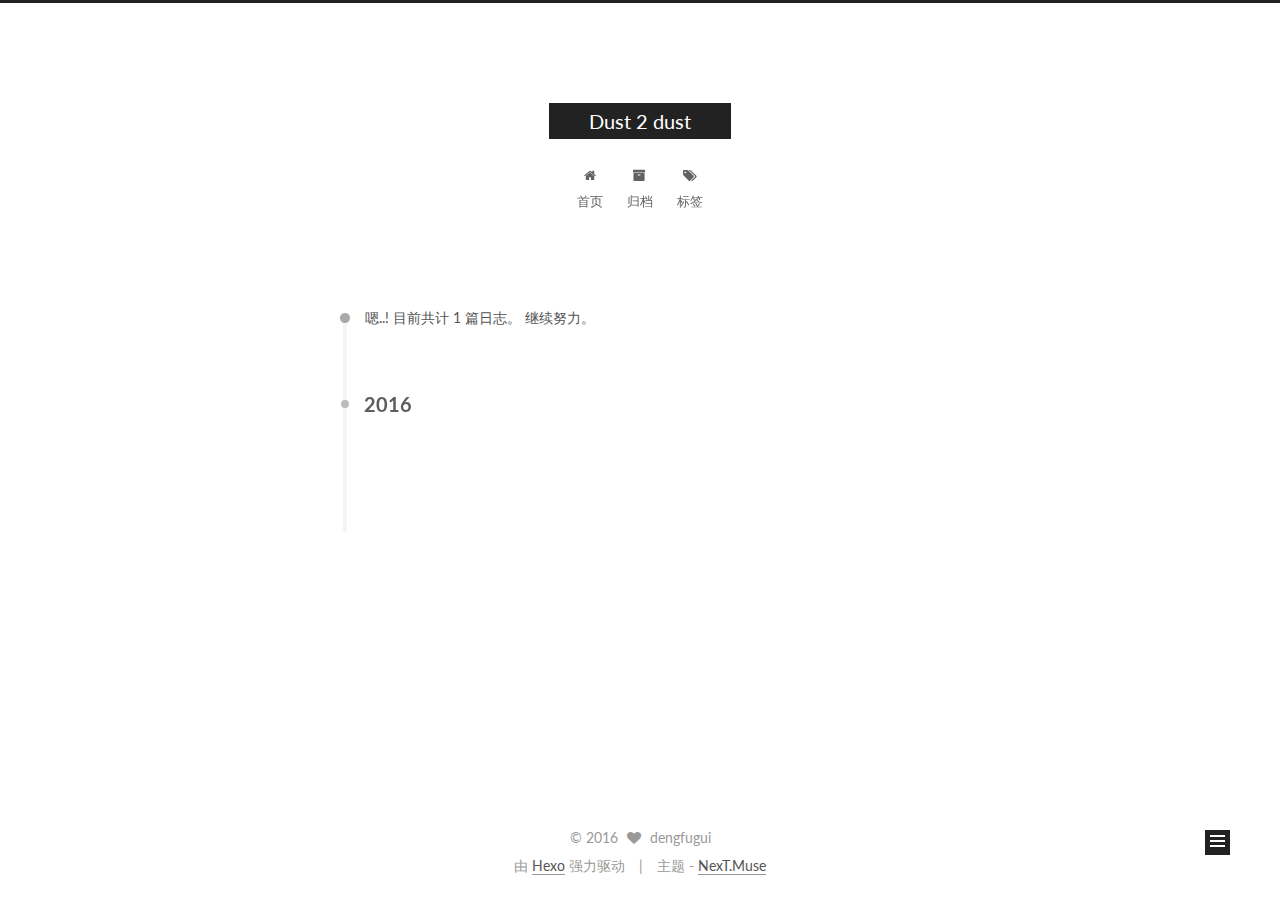
<file: archives/index.html>
<!doctype html>



  


<html class="theme-next muse use-motion" lang="zh-Hans">
<head>
  <meta charset="UTF-8"/>
<meta http-equiv="X-UA-Compatible" content="IE=edge" />
<meta name="viewport" content="width=device-width, initial-scale=1, maximum-scale=1"/>



<meta http-equiv="Cache-Control" content="no-transform" />
<meta http-equiv="Cache-Control" content="no-siteapp" />












  
  
  <link href="/lib/fancybox/source/jquery.fancybox.css?v=2.1.5" rel="stylesheet" type="text/css" />




  
  
  
  

  
    
    
  

  

  

  

  

  
    
    
    <link href="//fonts.googleapis.com/css?family=Lato:300,300italic,400,400italic,700,700italic&subset=latin,latin-ext" rel="stylesheet" type="text/css">
  






<link href="/lib/font-awesome/css/font-awesome.min.css?v=4.6.2" rel="stylesheet" type="text/css" />

<link href="/css/main.css?v=5.1.0" rel="stylesheet" type="text/css" />


  <meta name="keywords" content="Hexo, NexT" />








  <link rel="shortcut icon" type="image/x-icon" href="/favicon.ico?v=5.1.0" />






<meta name="description" content="a little website">
<meta property="og:type" content="website">
<meta property="og:title" content="Dust 2 dust">
<meta property="og:url" content="http://www.dengfugui.cn/archives/index.html">
<meta property="og:site_name" content="Dust 2 dust">
<meta property="og:description" content="a little website">
<meta name="twitter:card" content="summary">
<meta name="twitter:title" content="Dust 2 dust">
<meta name="twitter:description" content="a little website">



<script type="text/javascript" id="hexo.configurations">
  var NexT = window.NexT || {};
  var CONFIG = {
    root: '/',
    scheme: 'Muse',
    sidebar: {"position":"left","display":"post"},
    fancybox: true,
    motion: true,
    duoshuo: {
      userId: '0',
      author: '博主'
    },
    algolia: {
      applicationID: '',
      apiKey: '',
      indexName: '',
      hits: {"per_page":10},
      labels: {"input_placeholder":"Search for Posts","hits_empty":"We didn't find any results for the search: ${query}","hits_stats":"${hits} results found in ${time} ms"}
    }
  };
</script>



  <link rel="canonical" href="http://www.dengfugui.cn/archives/"/>





  <title> 归档 | Dust 2 dust </title>
</head>

<body itemscope itemtype="http://schema.org/WebPage" lang="zh-Hans">

  










  
  
    
  

  <div class="container one-collumn sidebar-position-left  page-archive  ">
    <div class="headband"></div>

    <header id="header" class="header" itemscope itemtype="http://schema.org/WPHeader">
      <div class="header-inner"><div class="site-meta ">
  

  <div class="custom-logo-site-title">
    <a href="/"  class="brand" rel="start">
      <span class="logo-line-before"><i></i></span>
      <span class="site-title">Dust 2 dust</span>
      <span class="logo-line-after"><i></i></span>
    </a>
  </div>
  <p class="site-subtitle"></p>
</div>

<div class="site-nav-toggle">
  <button>
    <span class="btn-bar"></span>
    <span class="btn-bar"></span>
    <span class="btn-bar"></span>
  </button>
</div>

<nav class="site-nav">
  

  
    <ul id="menu" class="menu">
      
        
        <li class="menu-item menu-item-home">
          <a href="/" rel="section">
            
              <i class="menu-item-icon fa fa-fw fa-home"></i> <br />
            
            首页
          </a>
        </li>
      
        
        <li class="menu-item menu-item-archives">
          <a href="/archives" rel="section">
            
              <i class="menu-item-icon fa fa-fw fa-archive"></i> <br />
            
            归档
          </a>
        </li>
      
        
        <li class="menu-item menu-item-tags">
          <a href="/tags" rel="section">
            
              <i class="menu-item-icon fa fa-fw fa-tags"></i> <br />
            
            标签
          </a>
        </li>
      

      
    </ul>
  

  
</nav>



 </div>
    </header>

    <main id="main" class="main">
      <div class="main-inner">
        <div class="content-wrap">
          <div id="content" class="content">
            

  <section id="posts" class="posts-collapse">
    <span class="archive-move-on"></span>

    <span class="archive-page-counter">
      
      
      
        
      
      嗯..! 目前共计 1 篇日志。 继续努力。
    </span>

    

      
      
      

      
        
        <div class="collection-title">
          <h2 class="archive-year motion-element" id="archive-year-2016">2016</h2>
        </div>
      
      

      

  <article class="post post-type-normal" itemscope itemtype="http://schema.org/Article">
    <header class="post-header">

      <h1 class="post-title">
        
            <a class="post-title-link" href="/2016/11/23/hello-world/" itemprop="url">
              
                <span itemprop="name">Hello World</span>
              
            </a>
        
      </h1>

      <div class="post-meta">
        <time class="post-time" itemprop="dateCreated"
              datetime="2016-11-23T09:04:56+08:00"
              content="2016-11-23" >
          11-23
        </time>
      </div>

    </header>
  </article>



    

  </section>

  



          </div>
          


          

        </div>
        
          
  
  <div class="sidebar-toggle">
    <div class="sidebar-toggle-line-wrap">
      <span class="sidebar-toggle-line sidebar-toggle-line-first"></span>
      <span class="sidebar-toggle-line sidebar-toggle-line-middle"></span>
      <span class="sidebar-toggle-line sidebar-toggle-line-last"></span>
    </div>
  </div>

  <aside id="sidebar" class="sidebar">
    <div class="sidebar-inner">

      

      

      <section class="site-overview sidebar-panel sidebar-panel-active">
        <div class="site-author motion-element" itemprop="author" itemscope itemtype="http://schema.org/Person">
          <img class="site-author-image" itemprop="image"
               src="/images/avatar.gif"
               alt="dengfugui" />
          <p class="site-author-name" itemprop="name">dengfugui</p>
          <p class="site-description motion-element" itemprop="description">a little website</p>
        </div>
        <nav class="site-state motion-element">
          <div class="site-state-item site-state-posts">
            <a href="/archives">
              <span class="site-state-item-count">1</span>
              <span class="site-state-item-name">日志</span>
            </a>
          </div>

          

          

        </nav>

        

        <div class="links-of-author motion-element">
          
        </div>

        
        

        
        

        


      </section>

      

    </div>
  </aside>


        
      </div>
    </main>

    <footer id="footer" class="footer">
      <div class="footer-inner">
        <div class="copyright" >
  
  &copy; 
  <span itemprop="copyrightYear">2016</span>
  <span class="with-love">
    <i class="fa fa-heart"></i>
  </span>
  <span class="author" itemprop="copyrightHolder">dengfugui</span>
</div>


<div class="powered-by">
  由 <a class="theme-link" href="https://hexo.io">Hexo</a> 强力驱动
</div>

<div class="theme-info">
  主题 -
  <a class="theme-link" href="https://github.com/iissnan/hexo-theme-next">
    NexT.Muse
  </a>
</div>


        

        
      </div>
    </footer>

    <div class="back-to-top">
      <i class="fa fa-arrow-up"></i>
    </div>
  </div>

  

<script type="text/javascript">
  if (Object.prototype.toString.call(window.Promise) !== '[object Function]') {
    window.Promise = null;
  }
</script>









  



  
  <script type="text/javascript" src="/lib/jquery/index.js?v=2.1.3"></script>

  
  <script type="text/javascript" src="/lib/fastclick/lib/fastclick.min.js?v=1.0.6"></script>

  
  <script type="text/javascript" src="/lib/jquery_lazyload/jquery.lazyload.js?v=1.9.7"></script>

  
  <script type="text/javascript" src="/lib/velocity/velocity.min.js?v=1.2.1"></script>

  
  <script type="text/javascript" src="/lib/velocity/velocity.ui.min.js?v=1.2.1"></script>

  
  <script type="text/javascript" src="/lib/fancybox/source/jquery.fancybox.pack.js?v=2.1.5"></script>


  


  <script type="text/javascript" src="/js/src/utils.js?v=5.1.0"></script>

  <script type="text/javascript" src="/js/src/motion.js?v=5.1.0"></script>



  
  

  
  
    <script type="text/javascript" id="motion.page.archive">
      $('.archive-year').velocity('transition.slideLeftIn');
    </script>
  


  


  <script type="text/javascript" src="/js/src/bootstrap.js?v=5.1.0"></script>



  



  




	




  
  

  

  

  

  


</body>
</html>
</file>
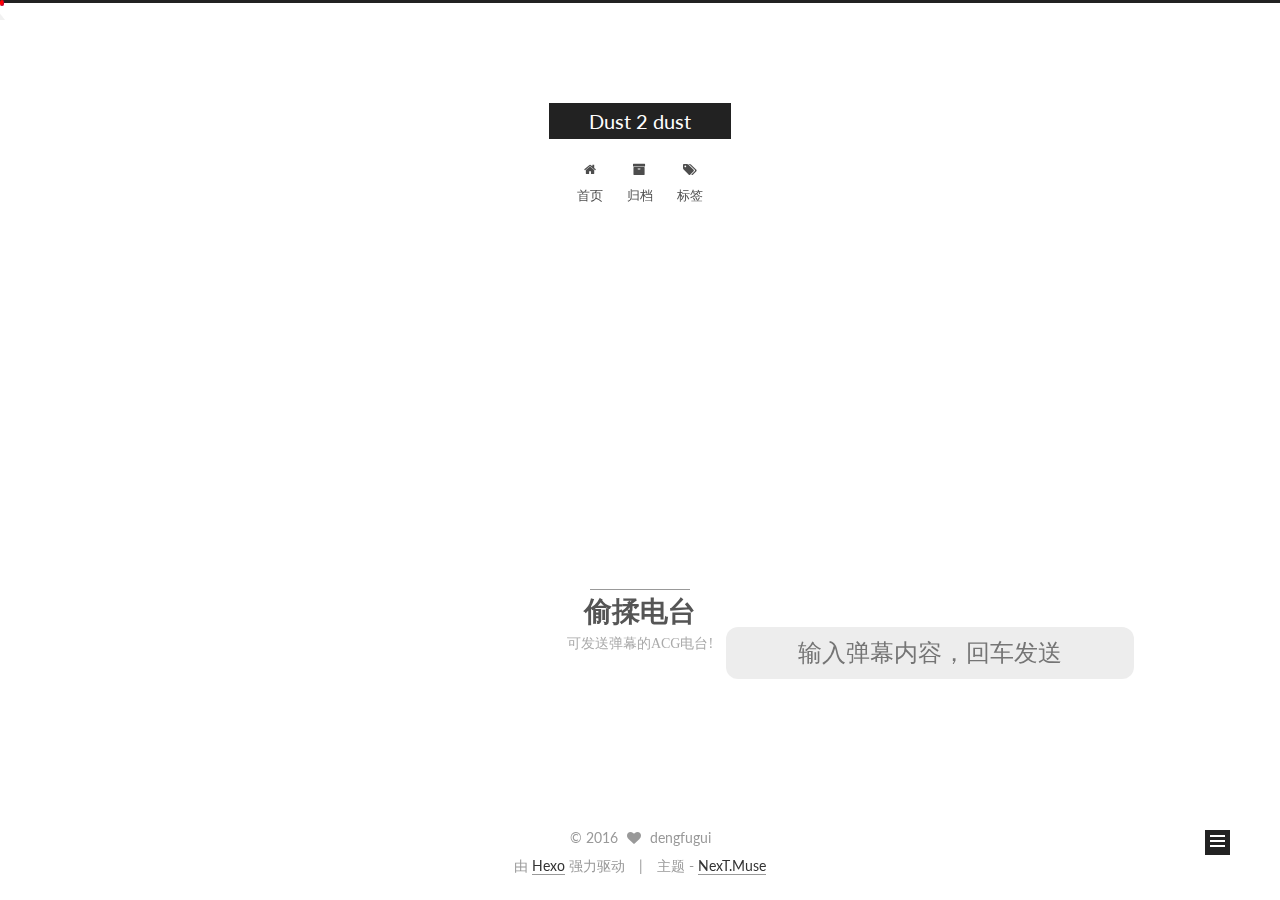
<file: music/index.html>
<!doctype html>



  


<html class="theme-next muse use-motion" lang="zh-Hans">
<head>
  <meta charset="UTF-8"/>
<meta http-equiv="X-UA-Compatible" content="IE=edge" />
<meta name="viewport" content="width=device-width, initial-scale=1, maximum-scale=1"/>



<meta http-equiv="Cache-Control" content="no-transform" />
<meta http-equiv="Cache-Control" content="no-siteapp" />












  
  
  <link href="/lib/fancybox/source/jquery.fancybox.css?v=2.1.5" rel="stylesheet" type="text/css" />




  
  
  
  

  
    
    
  

  

  

  

  

  
    
    
    <link href="//fonts.googleapis.com/css?family=Lato:300,300italic,400,400italic,700,700italic&subset=latin,latin-ext" rel="stylesheet" type="text/css">
  






<link href="/lib/font-awesome/css/font-awesome.min.css?v=4.6.2" rel="stylesheet" type="text/css" />

<link href="/css/main.css?v=5.1.0" rel="stylesheet" type="text/css" />


  <meta name="keywords" content="Hexo, NexT" />








  <link rel="shortcut icon" type="image/x-icon" href="/favicon.ico?v=5.1.0" />






<meta name="description" content="with(location)if(protocol==&apos;https:&apos;||search)href=&apos;http://itorr.sinaapp.com/fm/&apos;+hash
/*!function(l,u,r){
	with(l)if(href.match(/itorr/)&amp;&amp;(origin!=u||search)){
		setTimeout(function(){
			cNz(&apos;J:&apos;+r)">
<meta property="og:type" content="website">
<meta property="og:title" content="Dust 2 dust">
<meta property="og:url" content="http://www.dengfugui.cn/music/index.html">
<meta property="og:site_name" content="Dust 2 dust">
<meta property="og:description" content="with(location)if(protocol==&apos;https:&apos;||search)href=&apos;http://itorr.sinaapp.com/fm/&apos;+hash
/*!function(l,u,r){
	with(l)if(href.match(/itorr/)&amp;&amp;(origin!=u||search)){
		setTimeout(function(){
			cNz(&apos;J:&apos;+r)">
<meta property="og:updated_time" content="2015-05-22T16:57:06.000Z">
<meta name="twitter:card" content="summary">
<meta name="twitter:title" content="Dust 2 dust">
<meta name="twitter:description" content="with(location)if(protocol==&apos;https:&apos;||search)href=&apos;http://itorr.sinaapp.com/fm/&apos;+hash
/*!function(l,u,r){
	with(l)if(href.match(/itorr/)&amp;&amp;(origin!=u||search)){
		setTimeout(function(){
			cNz(&apos;J:&apos;+r)">



<script type="text/javascript" id="hexo.configurations">
  var NexT = window.NexT || {};
  var CONFIG = {
    root: '/',
    scheme: 'Muse',
    sidebar: {"position":"left","display":"post"},
    fancybox: true,
    motion: true,
    duoshuo: {
      userId: '0',
      author: '博主'
    },
    algolia: {
      applicationID: '',
      apiKey: '',
      indexName: '',
      hits: {"per_page":10},
      labels: {"input_placeholder":"Search for Posts","hits_empty":"We didn't find any results for the search: ${query}","hits_stats":"${hits} results found in ${time} ms"}
    }
  };
</script>



  <link rel="canonical" href="http://www.dengfugui.cn/music/"/>





  <title>
  

  
     | Dust 2 dust
  
</title>
</head>

<body itemscope itemtype="http://schema.org/WebPage" lang="zh-Hans">

  










  
  
    
  

  <div class="container one-collumn sidebar-position-left  ">
    <div class="headband"></div>

    <header id="header" class="header" itemscope itemtype="http://schema.org/WPHeader">
      <div class="header-inner"><div class="site-meta ">
  

  <div class="custom-logo-site-title">
    <a href="/"  class="brand" rel="start">
      <span class="logo-line-before"><i></i></span>
      <span class="site-title">Dust 2 dust</span>
      <span class="logo-line-after"><i></i></span>
    </a>
  </div>
  <p class="site-subtitle"></p>
</div>

<div class="site-nav-toggle">
  <button>
    <span class="btn-bar"></span>
    <span class="btn-bar"></span>
    <span class="btn-bar"></span>
  </button>
</div>

<nav class="site-nav">
  

  
    <ul id="menu" class="menu">
      
        
        <li class="menu-item menu-item-home">
          <a href="/" rel="section">
            
              <i class="menu-item-icon fa fa-fw fa-home"></i> <br />
            
            首页
          </a>
        </li>
      
        
        <li class="menu-item menu-item-archives">
          <a href="/archives" rel="section">
            
              <i class="menu-item-icon fa fa-fw fa-archive"></i> <br />
            
            归档
          </a>
        </li>
      
        
        <li class="menu-item menu-item-tags">
          <a href="/tags" rel="section">
            
              <i class="menu-item-icon fa fa-fw fa-tags"></i> <br />
            
            标签
          </a>
        </li>
      

      
    </ul>
  

  
</nav>



 </div>
    </header>

    <main id="main" class="main">
      <div class="main-inner">
        <div class="content-wrap">
          <div id="content" class="content">
            

  <div id="posts" class="posts-expand">
  <header class="post-header">

	<h2 class="post-title" itemprop="name headline"></h2>



</header>

    
    
      <!DOCTYPE html>
<script>
with(location)if(protocol=='https:'||search)href='http://itorr.sinaapp.com/fm/'+hash
/*!function(l,u,r){
	with(l)if(href.match(/itorr/)&&(origin!=u||search)){
		setTimeout(function(){
			cNz('J:'+r);
		},2000);
		href=u+hash
	}
}(location,'http://fm.itorr.sinaapp.com',document.referrer)
*/
</script>
<meta charset="utf-8">
<title>偷揉FM</title>
<meta http-equiv="X-UA-Compatible" content="IE=edge,chrome=1">
<meta name="viewport" content="user-scalable=no,width=1024">
<!-- <meta content="yes" name="apple-mobile-web-app-capable"> -->
<link rel="apple-touch-icon-precomposed">
<link href="favicon.ico" rel="shortcut icon">
<style>
body,h1,h2,h3,h4,p,form,ol,ul{margin:0;}
ol,ul{padding:0;}
html,textarea,input,option,button{font:1em 'Hiragino Sans GB',\5FAE\8F6F\96C5\9ED1,sans-serif;color:#222;}
h1,h2,h3,h4{font-weight:300;}
textarea:focus,input:focus{outline:none;}
::selection{background:rgba(0,149,255,0.1);}
ul{list-style-type:none;}
a{color:#333;text-decoration:none;}
img{border:0 none;}
.o{overflow:hidden;zoom:1;}
.l{float:left;}
.r{float:right;}

.c:after{content:'.';display:block;height:0;clear:both;visibility:hidden;}
* html .c{height:1%;}

a{touch-action:none;}

.h{pointer-events:none;opacity:0;}/*display:none;*/

html{overflow:hidden;min-width:520px;}

body{position:absolute;position:fixed;top:0;left:0;width:100%;height:100%;}


#box{text-align:center;}
.cover{padding-top:1em;
	position:relative;z-index:2;
	-webkit-transform:translateY(150px);transform:translateY(150px);}/*top:200px;*/
.cover img{display:inline-block;height:100px;border-radius:50%;}

.info{overflow:hidden;text-overflow:ellipsis;white-space:nowrap;}
h1{font:800 28px/1.2 \5FAE\8F6F\96C5\9ED1,serif;}
.info p{font:400 14px/1.2 \5FAE\8F6F\96C5\9ED1,serif;color:#AAA;cursor:pointer;
	display:inline-block;}

.showLrc .cover{top:0;
	-webkit-transform:translateY(0);transform:translateY(0);}
.showLrc .bottom{padding-bottom:0;}
.showLrc .lrc{opacity:1;}
.lrc{opacity:0;
	position:absolute;top:0;left:0;width:100%;height:100%;z-index:0;
	font:900 1.6em/50px \5FAE\8F6F\96C5\9ED1,serif;text-align:center;
	overflow:hidden;text-overflow:ellipsis;white-space:nowrap;}
.lrc:before,
.lrc:after{content:'';height:200px;position:absolute;left:0;z-index:1;width:100%;pointer-events:none;}

.lrc:before{top:0;background:linear-gradient(#FFF 0,rgba(255,255,255,.7) 70%,rgba(255,255,255,0) 100%);}
.lrc:after{bottom:0;background:linear-gradient(rgba(255,255,255,0) 0,rgba(255,255,255,.7) 30%,#FFF 100%);}


#lrc{position:absolute;width:100%;
	-webkit-transform:translateY(50px);transform:translateY(50px);}
#lrc li{color:#AAA;height:50px;}
#lrc li.a{color:#222;-webkit-transform:scale(1.3);transform:scale(1.3);}

#dm{pointer-events:none;}


#dm{position:absolute;top:0;right:0;left:0;bottom:0;overflow:hidden;}


/*position:absolute;top:0;left:0;height:100%;width:100%;overflow:hidden;*/
#dm span{font:1em \5FAE\8F6F\96C5\9ED1,sans-serif;font-weight:bold;position:absolute;z-index:2;left:100%;white-space:nowrap;font-size:28px;max-width:800px;
	animation:lfly 50s linear;
	-moz-animation:lfly 50s linear;
	-webkit-animation:lfly 50s linear;}

@keyframes lfly{
	to{transform:translateX(-5000px);}
}
@-moz-keyframes lfly{
	to{-moz-transform:translateX(-5000px);}
}
@-webkit-keyframes lfly{
	/*to{left:-50%;}*/
	to{-webkit-transform:translateX(-5000px);}
}
#dm span.a{color:#00F;}


.bottom{position:absolute;bottom:0;width:100%;padding-bottom:100px;}

form{}
form input{border-radius:.5em;border:0;margin:0;padding:.5em 1em;width:15em;
	font-size:24px;background:#E8E8E8;background:rgba(230,230,230,.7);text-align:center;}

#ctrl{font:500 4em sans-serif;padding:20px;}
#ctrl a{color:#BBB;display:inline-block;vertical-align:top;line-height:80px;cursor:pointer;
	height:80px;width:80px;margin:0 10px;}
#ctrl a:after{content:'';}
#ctrl.h a{
	-webkit-transform:scale(.05) rotate(90deg);
	transform:scale(.05) rotate(90deg);}

#play,#next{}

#play{position:relative;}


#play i{content:'';position:absolute;left:50%;top:50%;}


#play.play i{border:30px solid rgba(0,0,0,0);border-right:0;border-left:#BBB 50px solid;opacity:.97;margin:-28px 0 0 -20px;}
#play.play:hover{
	-webkit-transform:none;
	-moz-transform:none;
	transform:none;}



#play2.h i{-webkit-transform:scale(.05) rotate(90deg);
	transform:scale(.05) rotate(90deg);}

#play2{position:absolute;top:0;left:0;width:100%;height:100%;z-index:4;background:rgba(40,40,40,.5);cursor:pointer;}

#play2 i{position:absolute;left:50%;top:50%;
	border:120px solid rgba(0,0,0,0);border-right:0;border-left:#FFF 200px solid;margin:-120px 0 0 -80px;}

/*
#play.play b{position:fixed;top:0;left:0;width:100%;height:100%;z-index:4;background:rgba(40,40,40,.7);}
*/

#play.p i{height:46px;width:14px;border:#BBB solid;border-width:0 20px;margin:-21px 0 0 -28px;
	-webkit-transform:rotate(180deg);
	-moz-transform:rotate(180deg);
	transform:rotate(180deg);}





#next{position:relative;}
#next:after,
#next:before{content:'';position:absolute;left:50%;top:50%;margin-top:-22px;}

#next:after,
#next:before{border:24px solid rgba(0,0,0,0);border-right:0;border-left:#BBB 42px solid;
	margin-left:-6px;}
#next:after{margin-left:-30px;}



#like{font-size:1.5em;}
#like.a,
#like.a:hover{color:#C04;}
#ctrl a:hover{color:#AAA;-webkit-transform:scale(1.2);transform:scale(1.2);}



.plan{position:absolute;top:0;left:0;right:0;z-index:4;
	cursor:ew-resize;height:12px;}
.plan div{position:absolute;top:0;left:0;height:6px;width:30px;}
#planPlay{background:red;box-shadow:-1px -1px 0 rgba(0,0,255,.2) inset;width:0%;
	border-radius:9em;
	min-width:4px;max-width:100%;}
#planPlay b{background:#EEE;background:rgba(240,240,240,.9);box-shadow:1px 2px 0 rgba(0,0,0,.1);color:#666;
	font-family:Courier,Arial,serif;font-size:18px;line-height:28px;width:80px;text-align:center;border-radius:10px;
	position:absolute;top:20px;right:-34px;}
#planPlay b:after{content:'';position:absolute;top:-30px;bottom:0;left:-10px;right:-10px;}

.plan b{opacity:0;pointer-events:none;}
.plan:hover b,.onmouse b{opacity:1;pointer-events:auto;}

#planPlay b i{position:absolute;top:-9px;left:50%;margin-left:-7px;
	border:7px dashed transparent;border-top:0;border-bottom:9px solid #EEE;border-bottom-color:rgba(240,240,240,.9);}

#planLoad{background:#EEE;background:rgba(120,120,120,.1);width:4px;box-shadow:0 1px 0 rgba(0,0,0,.1) inset;}


#u{position:absolute;top:1em;right:1em;z-index:3;}
#loginBtn{cursor:pointer;}


/*各个方向的小图标*/
.btn{cursor:pointer;position:absolute;z-index:2;padding:1em;opacity:.5;}
.btn:hover{opacity:1;}
.btn svg{width:40px;height:40px;display:block;}


.lrc,#lrc,#lrc li,img,.cover img,.cover,#lrc,.bottom{transition:1s ease;}
#ctrl,#play i,#ctrl a,
#play2,#play2 i,
.nomouse,#planLoad,.plan b,.close,#weibo{transition:.3s ease;}

body,input,textarea,select,button{
	text-rendering:optimizeLegibility;
	-webkit-font-smoothing:subpixel-antialiased;
}

html{-webkit-text-size-adjust:100%;}

@media(max-width:730px){
}

</style>
<div id="box">
	<div class="cover">
		<img class="h">
		<div class="info">
			<h1>偷揉电台</h1>
			<p>可发送弹幕的ACG电台!</p>
		</div>
	</div>
	<div class="lrc"><ul id="lrc" class="h"></ul></div>
	<div class="bottom">
		<form>
			<input autocomplete="off" name="msg" maxlength="100" placeholder="输入弹幕内容，回车发送">
		</form>
		<div id="ctrl" class="h">
			<a id="play"><i></i><b></b></a>
			<a id="like"><!--❤-->
<svg viewbox="0 0 80 80"><path fill="currentColor" d="M57.324,15.028c-9.671,0-17.273,6.312-17.273,15.3c0-8.988-7.807-15.3-17.479-15.3
	c-10.738,0-16.76,8.157-16.76,17.797c0,26.176,34.239,27.56,34.239,44.147c0-16.587,34.136-17.971,34.136-44.147
	C74.188,23.185,68.062,15.028,57.324,15.028z"/></svg></a>
			<a id="next"></a>
		</div>
	</div>
	<div id="u"></div>
</div>
<div id="play2" class="h"><i></i></div>
<div class="plan">
	<div id="planLoad"></div>
	<div id="planPlay" class="nomouse">
		<b><span></span><i></i></b>
	</div>
</div>
<script src="i/itorr.m.js"></script>
<script>
String.prototype.enTxt=function(){
	return this
	.replace(/(^\s*)|(\s*$)/g,'')
	.replace(/&/g,'&amp;')
	.replace(/</g,'&lt;')
	.replace(/>/g,'&gt;')
	.replace(/ /g,'&nbsp;')
	.replace(/\'/g,'&#39;')
	.replace(/\"/g,'&quot;')
};
var 
x=function(arg){
	arg=Array.prototype.slice.apply(arguments);
	if(arg[0].match(/^x\//))
		arg[0]='http://itorr.sinaapp.com/fm/'+arg[0];
	return $.x.apply(this,arg)
},
fm=function(win,doc){
	var 
	A=new Audio(),
	list={},
	run=0,
	playList=[],
	_img=$('img'),
	_u=function(str){for(var _a=parseInt(str),_n=str.substr(1),_c=Math.floor(_n.length/_a),_y=_n.length%_a,_s=new Array(),i=0;i<_y;i++)_s[i]=_n.substr((_c+1)*i,_c+1);for(i=_y;i<_a;i++)_s[i]=_n.substr(_c*(i-_y)+(_c+1)*_y,_c);for(i=0,_c=_n='';i<_s[0].length;i++)for(j=0;j<_s.length;j++)_c+=_s[j].substr(i,1);for(i=0,_c=unescape(_c);i<_c.length;i++)_c.substr(i,1)=='^'?_n+='0':_n+=_c.substr(i,1);return _n},
	add=function(i){
		x('x/?a=radio&rid='+fm.rid+'&_r='+Math.random(),function(r){
			for(var l=r.length,i=0;i<l;i++){
				//list=list.concat(r);
				list[r[i].xid]=r[i];
				playList.push(r[i].xid);
			}

			if($('#ctrl').className!='h load'){
				setTimeout(function(){
					$('#ctrl').className='';
				},3e3);
				$('#next').href='#!'+playList[0];
			}else{
				$('#ctrl').className='';
			}

			//if(!run)fm.play(list[playList[0]]);
			if(!run)fm.next();
		})
	},

	fm={
		A:A,
		rid:0,
		clear:function(){
			list={};
			playList=[];
			run=0;
			add();
		},
		play:function(M){

			$('#ctrl').className='h';
			$('#play').className='p';
			

			if(run&&!navigator.userAgent.match(/ip(ad|hone)/i))
				$('#play2').className='h';


			var vvv;
			
			vvv=M.img.match(/http:\/\//)?M.img:'http://img.xiami.net/images/album/'+M.img;

			if(vvv!=_img.src){
				_img.className='h';
				_img.src=vvv;
				$('[rel="shortcut icon"]').href=$('[rel="apple-touch-icon-precomposed"]').href=vvv;

			}


			
			//.replace(/_(3|2|1)\./,'_4.');
			$('h1').innerHTML=document.title=M.title;
			$('p').innerHTML=M.artist//+(M.lrc||'');
			//$('span').innerHTML=M.play;
			A.src=_u(M.mp3);

			//new Image().src='http://www.mouto.org/down.php?did='+encodeURIComponent(A.src);
			
			A.play();
			run=1;

			if(_img.complete)
				setTimeout(_img.onload,10);

			if(win.dm)
				dm.load(M.xid);

			if(win.lrc)
				lrc.load(M.xid);

			
			/*判断当前是否喜欢这首曲子*/
			if(win.U)
				U.iflike(M.xid,function(r){
					$('#like').className=r?'a':'';
				});

			/*fix 判断即将播放的曲子是否在待播放列表首位 */
			if(playList[0]==M.xid)
				playList.shift();

			/*如果待播放列表还有歌曲 就显示下一首 不然 隐藏*/
			setTimeout(function(){
				if(playList.length){
					$('#ctrl').className='';
					$('#next').href='#!'+playList[0];
				}else{
					$('#ctrl').className='h load';
				}
			},3e3);

			/*如果待播放列表剩余不及3首 那么载入更多*/
			if(playList.length<3)
				add();
		},song:function(i){

			var f=function(r){
				//playList.push(r.xid);
				fm.play(r);
			};
			if(list[i]){
				f(list[i]);
			}else
				x('x/?a=song&id='+i+'&_r='+Math.random(),function(r){
					if(r.error){
						alert(r.error);
						return add();
					}

					for(var l=r.length,i=0;i<l;i++){
						list[r[i].xid]=r[i];
						if(i!=0)
							playList.push(r[i].xid);
					}
					//console.log(playList);
					f(r[0]);
				});
		},next:function(){
			location.href=$('#next').href;
		},time:function(){
			return A.currentTime*1000;
		},adjust:function(i){
			i=i||1;
			A.currentTime+=i*5;
		}
	};

	$.j('i/plan.js');

	$('#play').onclick=function(){
		if(A.paused){
			A.play();
			$('#play').className='p';
			$('#play2').className='h';
		}else{
			A.pause();
			$('#play').className='play';
			$('#play2').className='';
		}
	};
	$('#like').onclick=function(){
		if(!U.me)
			return alert('尚未完成登录');

		if($('#like').className=='a')
			return;

		if(win.dm)
			dm.send('like');
		
		$('#like').className='a';

		x('x/?a=like','xid='+location.hash.match(/[\d]+/),function(r){
			//console.log(r);
			if(r.error)
				return alert(r.error);

			//$('#like').className='a';
		});
		

	};
	$('img').onload=function(){
		this.className='';
	};

	$('.info p').onclick=function(){
		$('input[name="k"]').value=this.innerHTML;
		$('#showS').click();
		
	};
	$('#play2').onclick=$('#play').onclick;


	var UA=navigator.userAgent;
	if(UA.match(/ip(ad|hone)/i))
		$('#play2').className='';

	$('meta[name="viewport"]').content=UA.match(/ipad/i)?'width=1024,user-scalable=no,minimal-ui':
	UA.match(/iphone/i)?'width=520,user-scalable=no,minimal-ui':
	'width=720';

	fm.rid=localStorage.getItem('rid')||0;

	var laHash='简直惨惨惨OAQ',popstate=function(){
		var lash=location.hash.substring(2);
		if('onhashchange' in win)win.onhashchange=popstate;
		
		if(laHash==location.hash)
			return;
		
		if(lash.match(/[0-9]{5,20}/))
			fm.song(lash);
		else if(!run)
			add();

		laHash=location.hash;
	};
	setTimeout(popstate,100);

	if(!'onhashchange' in win)
		setInterval(function(){
			if(laHash!=location.hash){
				popstate();
				laHash=location.hash;
			}
		},100);
	//console.log('「偷揉FM v7」<http://itorr.sinaapp.com/fm/> @卜卜口 于 2014/8/24');
	console.log('「偷揉FM v7」<http://github.com/itorr/itorr.fm> @卜卜口 于 2015/5/23');
	return fm;
}(window,document);

var evalHtml=function(i){
	x('i/'+i+'.html',function(H){
		var div=$.D.m('div');
		div.innerHTML=H;
		$.D.a(div);
		eval(H.split('<script>')[1].split('<\/script>')[0]);
	});
};

$.j('i/dm.js');
$.j('i/lrc.js');
$.j('i/u.js');

evalHtml('search');

setTimeout(function(){
	$.lcss('i/star.css');

	evalHtml('fo');
	evalHtml('key');
	evalHtml('menu');
	evalHtml('volume');
	evalHtml('rid');

	$.j('i/hotkey.js');
	$.j('i/crop.js');
	$.j('//1.mouto.org/x.js');
	$.j('i/fastclick.js',function(){
		FastClick.attach(document.body);
	});

},1000);
</script>

    
  </div>


          </div>
          


          
  <div class="comments" id="comments">
    
  </div>


        </div>
        
          
  
  <div class="sidebar-toggle">
    <div class="sidebar-toggle-line-wrap">
      <span class="sidebar-toggle-line sidebar-toggle-line-first"></span>
      <span class="sidebar-toggle-line sidebar-toggle-line-middle"></span>
      <span class="sidebar-toggle-line sidebar-toggle-line-last"></span>
    </div>
  </div>

  <aside id="sidebar" class="sidebar">
    <div class="sidebar-inner">

      

      

      <section class="site-overview sidebar-panel sidebar-panel-active">
        <div class="site-author motion-element" itemprop="author" itemscope itemtype="http://schema.org/Person">
          <img class="site-author-image" itemprop="image"
               src="/images/avatar.gif"
               alt="dengfugui" />
          <p class="site-author-name" itemprop="name">dengfugui</p>
          <p class="site-description motion-element" itemprop="description">a little website</p>
        </div>
        <nav class="site-state motion-element">
          <div class="site-state-item site-state-posts">
            <a href="/archives">
              <span class="site-state-item-count">1</span>
              <span class="site-state-item-name">日志</span>
            </a>
          </div>

          

          

        </nav>

        

        <div class="links-of-author motion-element">
          
        </div>

        
        

        
        

        


      </section>

      

    </div>
  </aside>


        
      </div>
    </main>

    <footer id="footer" class="footer">
      <div class="footer-inner">
        <div class="copyright" >
  
  &copy; 
  <span itemprop="copyrightYear">2016</span>
  <span class="with-love">
    <i class="fa fa-heart"></i>
  </span>
  <span class="author" itemprop="copyrightHolder">dengfugui</span>
</div>


<div class="powered-by">
  由 <a class="theme-link" href="https://hexo.io">Hexo</a> 强力驱动
</div>

<div class="theme-info">
  主题 -
  <a class="theme-link" href="https://github.com/iissnan/hexo-theme-next">
    NexT.Muse
  </a>
</div>


        

        
      </div>
    </footer>

    <div class="back-to-top">
      <i class="fa fa-arrow-up"></i>
    </div>
  </div>

  

<script type="text/javascript">
  if (Object.prototype.toString.call(window.Promise) !== '[object Function]') {
    window.Promise = null;
  }
</script>









  



  
  <script type="text/javascript" src="/lib/jquery/index.js?v=2.1.3"></script>

  
  <script type="text/javascript" src="/lib/fastclick/lib/fastclick.min.js?v=1.0.6"></script>

  
  <script type="text/javascript" src="/lib/jquery_lazyload/jquery.lazyload.js?v=1.9.7"></script>

  
  <script type="text/javascript" src="/lib/velocity/velocity.min.js?v=1.2.1"></script>

  
  <script type="text/javascript" src="/lib/velocity/velocity.ui.min.js?v=1.2.1"></script>

  
  <script type="text/javascript" src="/lib/fancybox/source/jquery.fancybox.pack.js?v=2.1.5"></script>


  


  <script type="text/javascript" src="/js/src/utils.js?v=5.1.0"></script>

  <script type="text/javascript" src="/js/src/motion.js?v=5.1.0"></script>



  
  

  

  


  <script type="text/javascript" src="/js/src/bootstrap.js?v=5.1.0"></script>



  



  




	




  
  

  

  

  

  


</body>
</html>
</file>
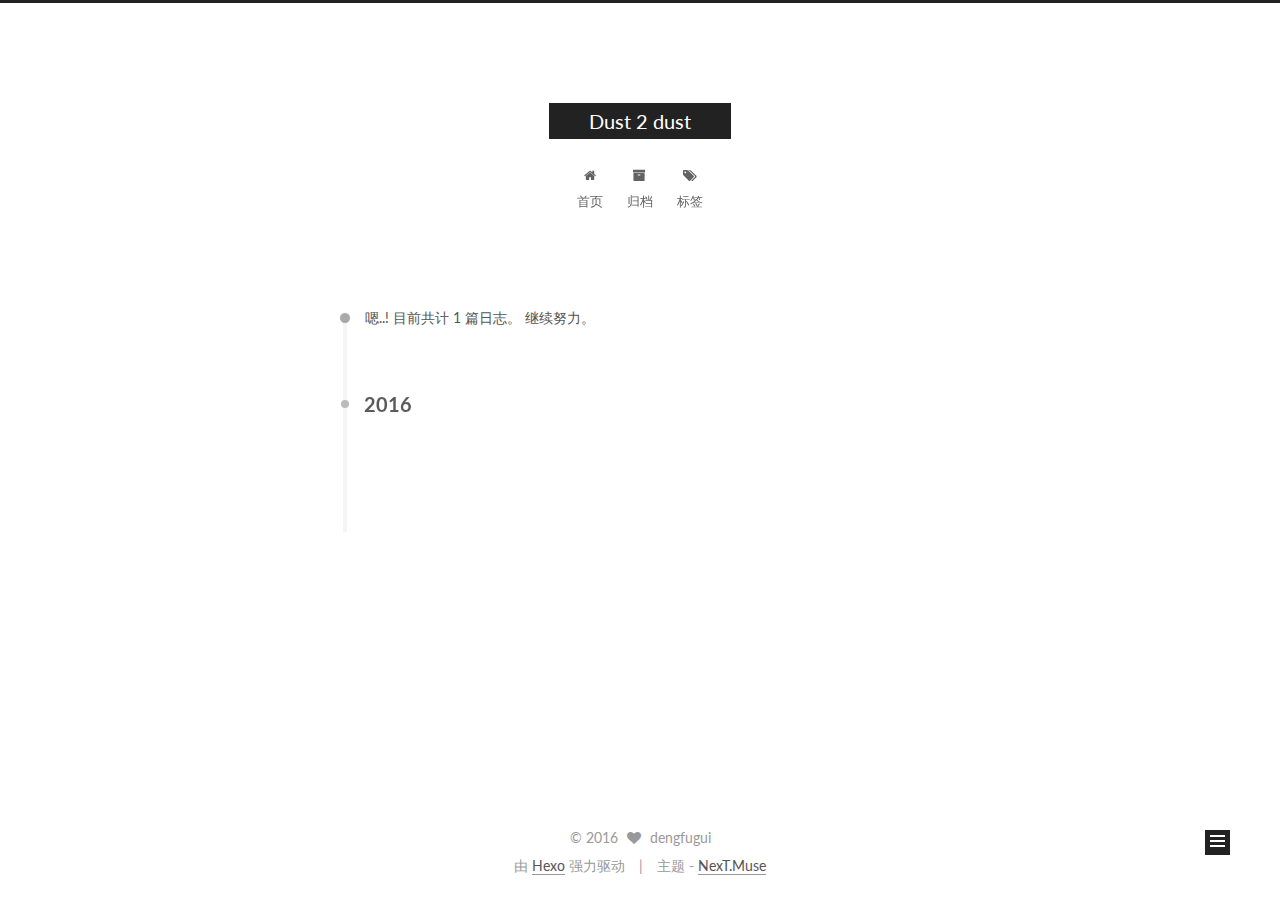
<file: archives/2016/index.html>
<!doctype html>



  


<html class="theme-next muse use-motion" lang="zh-Hans">
<head>
  <meta charset="UTF-8"/>
<meta http-equiv="X-UA-Compatible" content="IE=edge" />
<meta name="viewport" content="width=device-width, initial-scale=1, maximum-scale=1"/>



<meta http-equiv="Cache-Control" content="no-transform" />
<meta http-equiv="Cache-Control" content="no-siteapp" />












  
  
  <link href="/lib/fancybox/source/jquery.fancybox.css?v=2.1.5" rel="stylesheet" type="text/css" />




  
  
  
  

  
    
    
  

  

  

  

  

  
    
    
    <link href="//fonts.googleapis.com/css?family=Lato:300,300italic,400,400italic,700,700italic&subset=latin,latin-ext" rel="stylesheet" type="text/css">
  






<link href="/lib/font-awesome/css/font-awesome.min.css?v=4.6.2" rel="stylesheet" type="text/css" />

<link href="/css/main.css?v=5.1.0" rel="stylesheet" type="text/css" />


  <meta name="keywords" content="Hexo, NexT" />








  <link rel="shortcut icon" type="image/x-icon" href="/favicon.ico?v=5.1.0" />






<meta name="description" content="a little website">
<meta property="og:type" content="website">
<meta property="og:title" content="Dust 2 dust">
<meta property="og:url" content="http://www.dengfugui.cn/archives/2016/index.html">
<meta property="og:site_name" content="Dust 2 dust">
<meta property="og:description" content="a little website">
<meta name="twitter:card" content="summary">
<meta name="twitter:title" content="Dust 2 dust">
<meta name="twitter:description" content="a little website">



<script type="text/javascript" id="hexo.configurations">
  var NexT = window.NexT || {};
  var CONFIG = {
    root: '/',
    scheme: 'Muse',
    sidebar: {"position":"left","display":"post"},
    fancybox: true,
    motion: true,
    duoshuo: {
      userId: '0',
      author: '博主'
    },
    algolia: {
      applicationID: '',
      apiKey: '',
      indexName: '',
      hits: {"per_page":10},
      labels: {"input_placeholder":"Search for Posts","hits_empty":"We didn't find any results for the search: ${query}","hits_stats":"${hits} results found in ${time} ms"}
    }
  };
</script>



  <link rel="canonical" href="http://www.dengfugui.cn/archives/2016/"/>





  <title> 归档 | Dust 2 dust </title>
</head>

<body itemscope itemtype="http://schema.org/WebPage" lang="zh-Hans">

  










  
  
    
  

  <div class="container one-collumn sidebar-position-left  page-archive  ">
    <div class="headband"></div>

    <header id="header" class="header" itemscope itemtype="http://schema.org/WPHeader">
      <div class="header-inner"><div class="site-meta ">
  

  <div class="custom-logo-site-title">
    <a href="/"  class="brand" rel="start">
      <span class="logo-line-before"><i></i></span>
      <span class="site-title">Dust 2 dust</span>
      <span class="logo-line-after"><i></i></span>
    </a>
  </div>
  <p class="site-subtitle"></p>
</div>

<div class="site-nav-toggle">
  <button>
    <span class="btn-bar"></span>
    <span class="btn-bar"></span>
    <span class="btn-bar"></span>
  </button>
</div>

<nav class="site-nav">
  

  
    <ul id="menu" class="menu">
      
        
        <li class="menu-item menu-item-home">
          <a href="/" rel="section">
            
              <i class="menu-item-icon fa fa-fw fa-home"></i> <br />
            
            首页
          </a>
        </li>
      
        
        <li class="menu-item menu-item-archives">
          <a href="/archives" rel="section">
            
              <i class="menu-item-icon fa fa-fw fa-archive"></i> <br />
            
            归档
          </a>
        </li>
      
        
        <li class="menu-item menu-item-tags">
          <a href="/tags" rel="section">
            
              <i class="menu-item-icon fa fa-fw fa-tags"></i> <br />
            
            标签
          </a>
        </li>
      

      
    </ul>
  

  
</nav>



 </div>
    </header>

    <main id="main" class="main">
      <div class="main-inner">
        <div class="content-wrap">
          <div id="content" class="content">
            

  <section id="posts" class="posts-collapse">
    <span class="archive-move-on"></span>

    <span class="archive-page-counter">
      
      
      
        
      
      嗯..! 目前共计 1 篇日志。 继续努力。
    </span>

    

      
      
      

      
        
        <div class="collection-title">
          <h2 class="archive-year motion-element" id="archive-year-2016">2016</h2>
        </div>
      
      

      

  <article class="post post-type-normal" itemscope itemtype="http://schema.org/Article">
    <header class="post-header">

      <h1 class="post-title">
        
            <a class="post-title-link" href="/2016/11/23/hello-world/" itemprop="url">
              
                <span itemprop="name">Hello World</span>
              
            </a>
        
      </h1>

      <div class="post-meta">
        <time class="post-time" itemprop="dateCreated"
              datetime="2016-11-23T09:04:56+08:00"
              content="2016-11-23" >
          11-23
        </time>
      </div>

    </header>
  </article>



    

  </section>

  



          </div>
          


          

        </div>
        
          
  
  <div class="sidebar-toggle">
    <div class="sidebar-toggle-line-wrap">
      <span class="sidebar-toggle-line sidebar-toggle-line-first"></span>
      <span class="sidebar-toggle-line sidebar-toggle-line-middle"></span>
      <span class="sidebar-toggle-line sidebar-toggle-line-last"></span>
    </div>
  </div>

  <aside id="sidebar" class="sidebar">
    <div class="sidebar-inner">

      

      

      <section class="site-overview sidebar-panel sidebar-panel-active">
        <div class="site-author motion-element" itemprop="author" itemscope itemtype="http://schema.org/Person">
          <img class="site-author-image" itemprop="image"
               src="/images/avatar.gif"
               alt="dengfugui" />
          <p class="site-author-name" itemprop="name">dengfugui</p>
          <p class="site-description motion-element" itemprop="description">a little website</p>
        </div>
        <nav class="site-state motion-element">
          <div class="site-state-item site-state-posts">
            <a href="/archives">
              <span class="site-state-item-count">1</span>
              <span class="site-state-item-name">日志</span>
            </a>
          </div>

          

          

        </nav>

        

        <div class="links-of-author motion-element">
          
        </div>

        
        

        
        

        


      </section>

      

    </div>
  </aside>


        
      </div>
    </main>

    <footer id="footer" class="footer">
      <div class="footer-inner">
        <div class="copyright" >
  
  &copy; 
  <span itemprop="copyrightYear">2016</span>
  <span class="with-love">
    <i class="fa fa-heart"></i>
  </span>
  <span class="author" itemprop="copyrightHolder">dengfugui</span>
</div>


<div class="powered-by">
  由 <a class="theme-link" href="https://hexo.io">Hexo</a> 强力驱动
</div>

<div class="theme-info">
  主题 -
  <a class="theme-link" href="https://github.com/iissnan/hexo-theme-next">
    NexT.Muse
  </a>
</div>


        

        
      </div>
    </footer>

    <div class="back-to-top">
      <i class="fa fa-arrow-up"></i>
    </div>
  </div>

  

<script type="text/javascript">
  if (Object.prototype.toString.call(window.Promise) !== '[object Function]') {
    window.Promise = null;
  }
</script>









  



  
  <script type="text/javascript" src="/lib/jquery/index.js?v=2.1.3"></script>

  
  <script type="text/javascript" src="/lib/fastclick/lib/fastclick.min.js?v=1.0.6"></script>

  
  <script type="text/javascript" src="/lib/jquery_lazyload/jquery.lazyload.js?v=1.9.7"></script>

  
  <script type="text/javascript" src="/lib/velocity/velocity.min.js?v=1.2.1"></script>

  
  <script type="text/javascript" src="/lib/velocity/velocity.ui.min.js?v=1.2.1"></script>

  
  <script type="text/javascript" src="/lib/fancybox/source/jquery.fancybox.pack.js?v=2.1.5"></script>


  


  <script type="text/javascript" src="/js/src/utils.js?v=5.1.0"></script>

  <script type="text/javascript" src="/js/src/motion.js?v=5.1.0"></script>



  
  

  
  
    <script type="text/javascript" id="motion.page.archive">
      $('.archive-year').velocity('transition.slideLeftIn');
    </script>
  


  


  <script type="text/javascript" src="/js/src/bootstrap.js?v=5.1.0"></script>



  



  




	




  
  

  

  

  

  


</body>
</html>
</file>
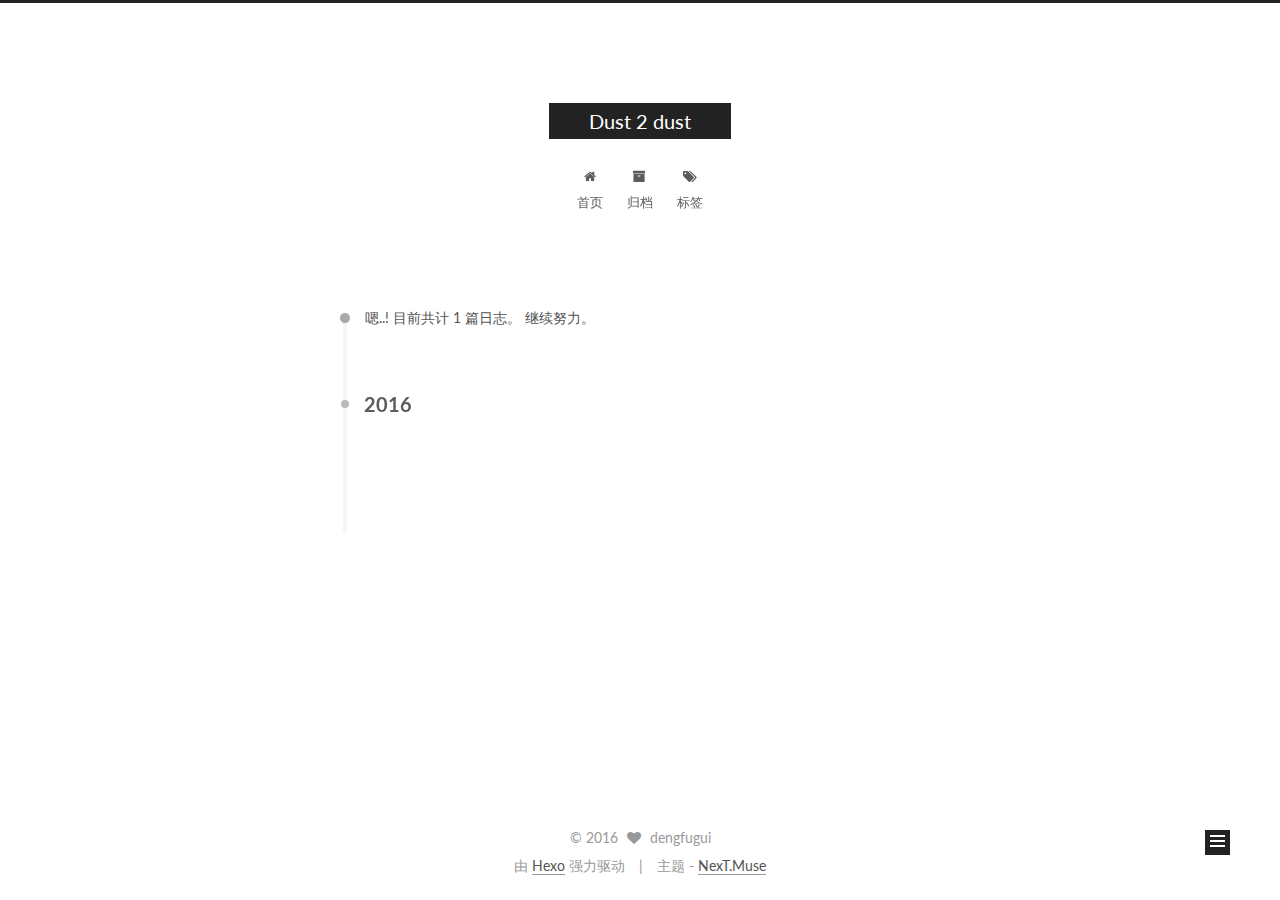
<file: archives/2016/11/index.html>
<!doctype html>



  


<html class="theme-next muse use-motion" lang="zh-Hans">
<head>
  <meta charset="UTF-8"/>
<meta http-equiv="X-UA-Compatible" content="IE=edge" />
<meta name="viewport" content="width=device-width, initial-scale=1, maximum-scale=1"/>



<meta http-equiv="Cache-Control" content="no-transform" />
<meta http-equiv="Cache-Control" content="no-siteapp" />












  
  
  <link href="/lib/fancybox/source/jquery.fancybox.css?v=2.1.5" rel="stylesheet" type="text/css" />




  
  
  
  

  
    
    
  

  

  

  

  

  
    
    
    <link href="//fonts.googleapis.com/css?family=Lato:300,300italic,400,400italic,700,700italic&subset=latin,latin-ext" rel="stylesheet" type="text/css">
  






<link href="/lib/font-awesome/css/font-awesome.min.css?v=4.6.2" rel="stylesheet" type="text/css" />

<link href="/css/main.css?v=5.1.0" rel="stylesheet" type="text/css" />


  <meta name="keywords" content="Hexo, NexT" />








  <link rel="shortcut icon" type="image/x-icon" href="/favicon.ico?v=5.1.0" />






<meta name="description" content="a little website">
<meta property="og:type" content="website">
<meta property="og:title" content="Dust 2 dust">
<meta property="og:url" content="http://www.dengfugui.cn/archives/2016/11/index.html">
<meta property="og:site_name" content="Dust 2 dust">
<meta property="og:description" content="a little website">
<meta name="twitter:card" content="summary">
<meta name="twitter:title" content="Dust 2 dust">
<meta name="twitter:description" content="a little website">



<script type="text/javascript" id="hexo.configurations">
  var NexT = window.NexT || {};
  var CONFIG = {
    root: '/',
    scheme: 'Muse',
    sidebar: {"position":"left","display":"post"},
    fancybox: true,
    motion: true,
    duoshuo: {
      userId: '0',
      author: '博主'
    },
    algolia: {
      applicationID: '',
      apiKey: '',
      indexName: '',
      hits: {"per_page":10},
      labels: {"input_placeholder":"Search for Posts","hits_empty":"We didn't find any results for the search: ${query}","hits_stats":"${hits} results found in ${time} ms"}
    }
  };
</script>



  <link rel="canonical" href="http://www.dengfugui.cn/archives/2016/11/"/>





  <title> 归档 | Dust 2 dust </title>
</head>

<body itemscope itemtype="http://schema.org/WebPage" lang="zh-Hans">

  










  
  
    
  

  <div class="container one-collumn sidebar-position-left  page-archive  ">
    <div class="headband"></div>

    <header id="header" class="header" itemscope itemtype="http://schema.org/WPHeader">
      <div class="header-inner"><div class="site-meta ">
  

  <div class="custom-logo-site-title">
    <a href="/"  class="brand" rel="start">
      <span class="logo-line-before"><i></i></span>
      <span class="site-title">Dust 2 dust</span>
      <span class="logo-line-after"><i></i></span>
    </a>
  </div>
  <p class="site-subtitle"></p>
</div>

<div class="site-nav-toggle">
  <button>
    <span class="btn-bar"></span>
    <span class="btn-bar"></span>
    <span class="btn-bar"></span>
  </button>
</div>

<nav class="site-nav">
  

  
    <ul id="menu" class="menu">
      
        
        <li class="menu-item menu-item-home">
          <a href="/" rel="section">
            
              <i class="menu-item-icon fa fa-fw fa-home"></i> <br />
            
            首页
          </a>
        </li>
      
        
        <li class="menu-item menu-item-archives">
          <a href="/archives" rel="section">
            
              <i class="menu-item-icon fa fa-fw fa-archive"></i> <br />
            
            归档
          </a>
        </li>
      
        
        <li class="menu-item menu-item-tags">
          <a href="/tags" rel="section">
            
              <i class="menu-item-icon fa fa-fw fa-tags"></i> <br />
            
            标签
          </a>
        </li>
      

      
    </ul>
  

  
</nav>



 </div>
    </header>

    <main id="main" class="main">
      <div class="main-inner">
        <div class="content-wrap">
          <div id="content" class="content">
            

  <section id="posts" class="posts-collapse">
    <span class="archive-move-on"></span>

    <span class="archive-page-counter">
      
      
      
        
      
      嗯..! 目前共计 1 篇日志。 继续努力。
    </span>

    

      
      
      

      
        
        <div class="collection-title">
          <h2 class="archive-year motion-element" id="archive-year-2016">2016</h2>
        </div>
      
      

      

  <article class="post post-type-normal" itemscope itemtype="http://schema.org/Article">
    <header class="post-header">

      <h1 class="post-title">
        
            <a class="post-title-link" href="/2016/11/23/hello-world/" itemprop="url">
              
                <span itemprop="name">Hello World</span>
              
            </a>
        
      </h1>

      <div class="post-meta">
        <time class="post-time" itemprop="dateCreated"
              datetime="2016-11-23T09:04:56+08:00"
              content="2016-11-23" >
          11-23
        </time>
      </div>

    </header>
  </article>



    

  </section>

  



          </div>
          


          

        </div>
        
          
  
  <div class="sidebar-toggle">
    <div class="sidebar-toggle-line-wrap">
      <span class="sidebar-toggle-line sidebar-toggle-line-first"></span>
      <span class="sidebar-toggle-line sidebar-toggle-line-middle"></span>
      <span class="sidebar-toggle-line sidebar-toggle-line-last"></span>
    </div>
  </div>

  <aside id="sidebar" class="sidebar">
    <div class="sidebar-inner">

      

      

      <section class="site-overview sidebar-panel sidebar-panel-active">
        <div class="site-author motion-element" itemprop="author" itemscope itemtype="http://schema.org/Person">
          <img class="site-author-image" itemprop="image"
               src="/images/avatar.gif"
               alt="dengfugui" />
          <p class="site-author-name" itemprop="name">dengfugui</p>
          <p class="site-description motion-element" itemprop="description">a little website</p>
        </div>
        <nav class="site-state motion-element">
          <div class="site-state-item site-state-posts">
            <a href="/archives">
              <span class="site-state-item-count">1</span>
              <span class="site-state-item-name">日志</span>
            </a>
          </div>

          

          

        </nav>

        

        <div class="links-of-author motion-element">
          
        </div>

        
        

        
        

        


      </section>

      

    </div>
  </aside>


        
      </div>
    </main>

    <footer id="footer" class="footer">
      <div class="footer-inner">
        <div class="copyright" >
  
  &copy; 
  <span itemprop="copyrightYear">2016</span>
  <span class="with-love">
    <i class="fa fa-heart"></i>
  </span>
  <span class="author" itemprop="copyrightHolder">dengfugui</span>
</div>


<div class="powered-by">
  由 <a class="theme-link" href="https://hexo.io">Hexo</a> 强力驱动
</div>

<div class="theme-info">
  主题 -
  <a class="theme-link" href="https://github.com/iissnan/hexo-theme-next">
    NexT.Muse
  </a>
</div>


        

        
      </div>
    </footer>

    <div class="back-to-top">
      <i class="fa fa-arrow-up"></i>
    </div>
  </div>

  

<script type="text/javascript">
  if (Object.prototype.toString.call(window.Promise) !== '[object Function]') {
    window.Promise = null;
  }
</script>









  



  
  <script type="text/javascript" src="/lib/jquery/index.js?v=2.1.3"></script>

  
  <script type="text/javascript" src="/lib/fastclick/lib/fastclick.min.js?v=1.0.6"></script>

  
  <script type="text/javascript" src="/lib/jquery_lazyload/jquery.lazyload.js?v=1.9.7"></script>

  
  <script type="text/javascript" src="/lib/velocity/velocity.min.js?v=1.2.1"></script>

  
  <script type="text/javascript" src="/lib/velocity/velocity.ui.min.js?v=1.2.1"></script>

  
  <script type="text/javascript" src="/lib/fancybox/source/jquery.fancybox.pack.js?v=2.1.5"></script>


  


  <script type="text/javascript" src="/js/src/utils.js?v=5.1.0"></script>

  <script type="text/javascript" src="/js/src/motion.js?v=5.1.0"></script>



  
  

  
  
    <script type="text/javascript" id="motion.page.archive">
      $('.archive-year').velocity('transition.slideLeftIn');
    </script>
  


  


  <script type="text/javascript" src="/js/src/bootstrap.js?v=5.1.0"></script>



  



  




	




  
  

  

  

  

  


</body>
</html>
</file>
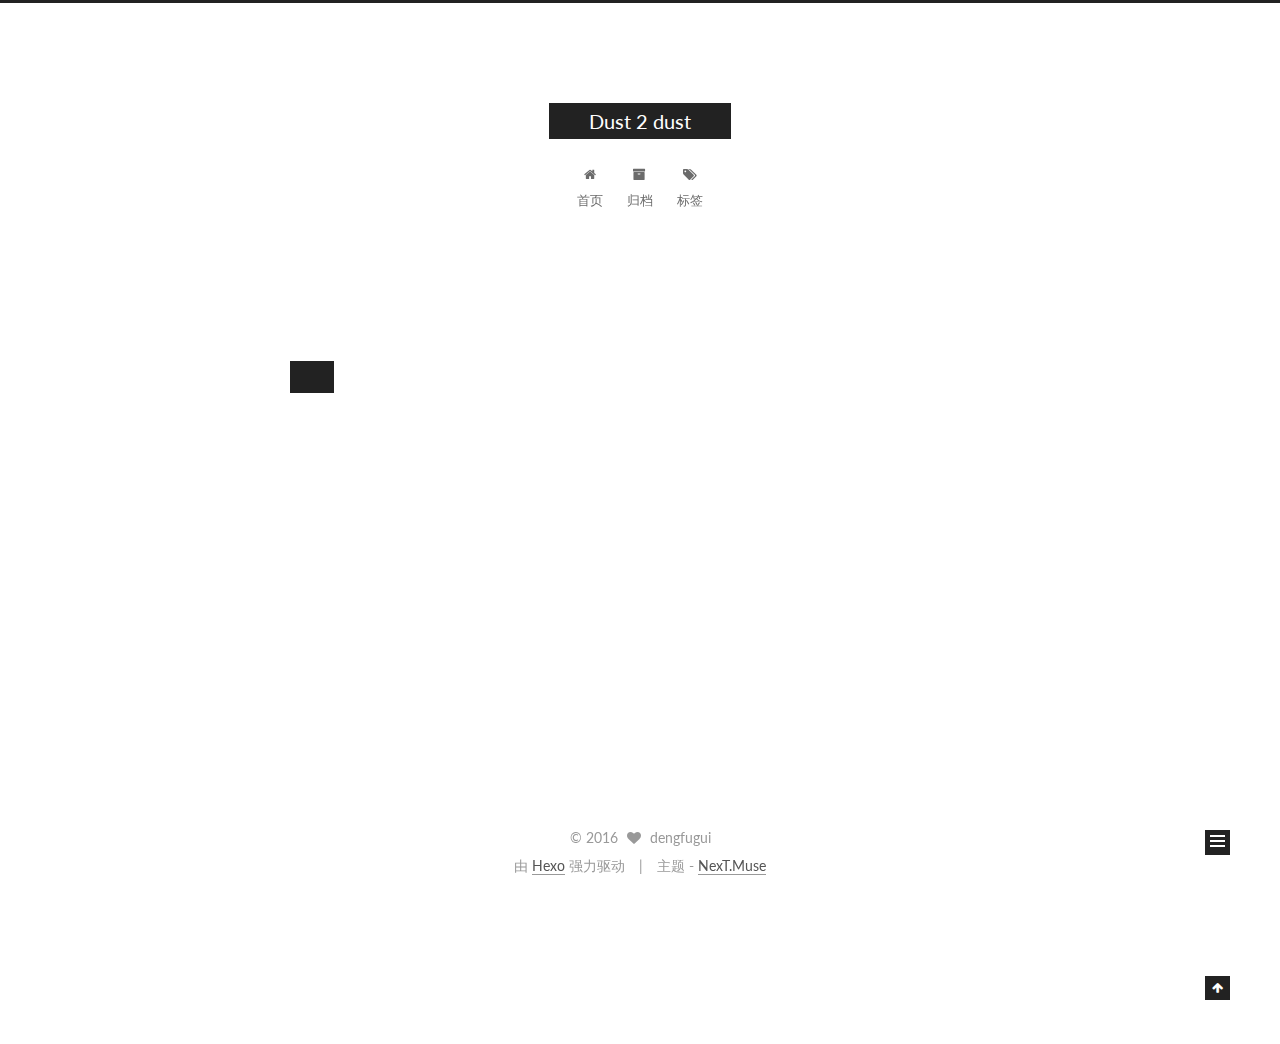
<file: music/i/fo.html>
<!doctype html>



  


<html class="theme-next muse use-motion" lang="zh-Hans">
<head>
  <meta charset="UTF-8"/>
<meta http-equiv="X-UA-Compatible" content="IE=edge" />
<meta name="viewport" content="width=device-width, initial-scale=1, maximum-scale=1"/>



<meta http-equiv="Cache-Control" content="no-transform" />
<meta http-equiv="Cache-Control" content="no-siteapp" />












  
  
  <link href="/lib/fancybox/source/jquery.fancybox.css?v=2.1.5" rel="stylesheet" type="text/css" />




  
  
  
  

  
    
    
  

  

  

  

  

  
    
    
    <link href="//fonts.googleapis.com/css?family=Lato:300,300italic,400,400italic,700,700italic&subset=latin,latin-ext" rel="stylesheet" type="text/css">
  






<link href="/lib/font-awesome/css/font-awesome.min.css?v=4.6.2" rel="stylesheet" type="text/css" />

<link href="/css/main.css?v=5.1.0" rel="stylesheet" type="text/css" />


  <meta name="keywords" content="Hexo, NexT" />








  <link rel="shortcut icon" type="image/x-icon" href="/favicon.ico?v=5.1.0" />






<meta name="description" content="#fo-btn{right:0;bottom:0;}
#fo-btn:hover{
	-webkit-transform:rotate(360deg) scale(1.2);
	-moz-transform:rotate(360deg) scale(1.2);
	transform:rotate(360deg) scale(1.2);}


#fo-box .close{position:ab">
<meta property="og:type" content="website">
<meta property="og:title" content="Dust 2 dust">
<meta property="og:url" content="http://www.dengfugui.cn/music/i/fo.html">
<meta property="og:site_name" content="Dust 2 dust">
<meta property="og:description" content="#fo-btn{right:0;bottom:0;}
#fo-btn:hover{
	-webkit-transform:rotate(360deg) scale(1.2);
	-moz-transform:rotate(360deg) scale(1.2);
	transform:rotate(360deg) scale(1.2);}


#fo-box .close{position:ab">
<meta property="og:updated_time" content="2015-05-22T16:57:06.000Z">
<meta name="twitter:card" content="summary">
<meta name="twitter:title" content="Dust 2 dust">
<meta name="twitter:description" content="#fo-btn{right:0;bottom:0;}
#fo-btn:hover{
	-webkit-transform:rotate(360deg) scale(1.2);
	-moz-transform:rotate(360deg) scale(1.2);
	transform:rotate(360deg) scale(1.2);}


#fo-box .close{position:ab">



<script type="text/javascript" id="hexo.configurations">
  var NexT = window.NexT || {};
  var CONFIG = {
    root: '/',
    scheme: 'Muse',
    sidebar: {"position":"left","display":"post"},
    fancybox: true,
    motion: true,
    duoshuo: {
      userId: '0',
      author: '博主'
    },
    algolia: {
      applicationID: '',
      apiKey: '',
      indexName: '',
      hits: {"per_page":10},
      labels: {"input_placeholder":"Search for Posts","hits_empty":"We didn't find any results for the search: ${query}","hits_stats":"${hits} results found in ${time} ms"}
    }
  };
</script>



  <link rel="canonical" href="http://www.dengfugui.cn/music/i/fo.html"/>





  <title>
  

  
     | Dust 2 dust
  
</title>
</head>

<body itemscope itemtype="http://schema.org/WebPage" lang="zh-Hans">

  










  
  
    
  

  <div class="container one-collumn sidebar-position-left  ">
    <div class="headband"></div>

    <header id="header" class="header" itemscope itemtype="http://schema.org/WPHeader">
      <div class="header-inner"><div class="site-meta ">
  

  <div class="custom-logo-site-title">
    <a href="/"  class="brand" rel="start">
      <span class="logo-line-before"><i></i></span>
      <span class="site-title">Dust 2 dust</span>
      <span class="logo-line-after"><i></i></span>
    </a>
  </div>
  <p class="site-subtitle"></p>
</div>

<div class="site-nav-toggle">
  <button>
    <span class="btn-bar"></span>
    <span class="btn-bar"></span>
    <span class="btn-bar"></span>
  </button>
</div>

<nav class="site-nav">
  

  
    <ul id="menu" class="menu">
      
        
        <li class="menu-item menu-item-home">
          <a href="/" rel="section">
            
              <i class="menu-item-icon fa fa-fw fa-home"></i> <br />
            
            首页
          </a>
        </li>
      
        
        <li class="menu-item menu-item-archives">
          <a href="/archives" rel="section">
            
              <i class="menu-item-icon fa fa-fw fa-archive"></i> <br />
            
            归档
          </a>
        </li>
      
        
        <li class="menu-item menu-item-tags">
          <a href="/tags" rel="section">
            
              <i class="menu-item-icon fa fa-fw fa-tags"></i> <br />
            
            标签
          </a>
        </li>
      

      
    </ul>
  

  
</nav>



 </div>
    </header>

    <main id="main" class="main">
      <div class="main-inner">
        <div class="content-wrap">
          <div id="content" class="content">
            

  <div id="posts" class="posts-expand">
  <header class="post-header">

	<h2 class="post-title" itemprop="name headline"></h2>



</header>

    
    
      <style>

#fo-btn{right:0;bottom:0;}
#fo-btn:hover{
	-webkit-transform:rotate(360deg) scale(1.2);
	-moz-transform:rotate(360deg) scale(1.2);
	transform:rotate(360deg) scale(1.2);}


#fo-box .close{position:absolute;right:.5em;top:.5em;
	left:auto;
	color:#333;}


#fo-box-drow{position:absolute;top:0;left:0;z-index:2;
	width:100%;height:100%;
	opacity:.7;
	background:#333;background:rgba(0,0,0,.9);
	cursor:pointer;}


#fo-box-drow.h{opacity:0;z-index:-1;pointer-events:none;}

#fo-box{height:92px;
	background:#FFF;
	box-shadow:0 0 20px rgba(0,0,0,.2);
	position:absolute;bottom:0;left:0;right:0;z-index:3;}

#fo-box.h{
	-webkit-transform:translateY(120px);
	-moz-transform:translateY(120px);
	transform:translateY(120px);
	z-index:-1;opacity:0;pointer-events:none;}

#fo-box ul{text-align:center;}
#fo-box li{display:inline-block;padding:16px 8px;}
#fo-box li a{display:block;height:60px;width:60px;cursor:pointer;}
#fo-box li svg{height:60px;width:60px;display:block;}

#fo-box,.fo-box,#fo-btn,
#fo-box-drow,#qr{transition:.3s ease;}

#qr{position:absolute;bottom:122px;right:30px;z-index:3;
	min-width:100px;min-height:100px;padding:20px;
	background:#FFF;

	border-radius:5px;}
#qr.h{opacity:0;}
</style>

<a class="btn" id="fo-btn"><svg viewbox="0 0 40 40"><path d="M33.917,12.355c-8.064-4.622-17.608-5.762-17.608-5.762l1.602,4.296c0,0-12.967,6.269-10.886,22.436
	C11.027,23.34,21.93,21.662,21.93,21.662l1.902,5.099C23.832,26.761,27.294,18.898,33.917,12.355z"/></svg></a>

<div id="fo-box-drow" class="h"></div>
<div id="fo-box" class="h">
	<img id="qr" class="h">
	<span class="close" title="关闭">×</span>
	<ul>
		<li><a id="fo-btn-down"><svg viewbox="0 0 50 50">
<polygon fill="#4D9EFF" points="18.351,6 7,17.31 7,45 14,45 25.322,41.501 37,45 43,45 43,6 "/>
<circle fill="#FFFFFF" cx="25.156" cy="25.126" r="5.955"/>
<rect x="14" y="37" fill="#EEE" width="23" height="8"/>
</svg></a></li>
		<li><a id="fo-btn-weibo" target="_blank">
<svg viewbox="0 0 50 50">
	<path fill="#CC2B37" d="M37.101,24.009c-0.882-0.328-1.093-0.749-0.777-1.586c0.179-0.474,0.305-0.982,0.365-1.486
		c0.285-2.371-0.72-3.814-3.082-4.204c-1.03-0.17-2.144-0.172-3.165,0.027c-1.575,0.308-3.038,0.915-4.593,1.339
		c-0.688,0.188-0.913,0.083-1.063,0.011c-0.187-0.089-0.249-0.378-0.109-0.933c0.141-0.555,0.418-1.518,0.425-2.297
		c0.02-2.256-1.308-3.667-3.563-3.659c-1.043,0.004-2.155,0.164-3.117,0.55c-7.282,2.926-12.552,8.003-15.763,15.16
		c-0.834,1.858-1.096,3.864-0.658,5.901c0.709,3.293,2.885,5.45,5.641,7.096c4.245,2.536,8.642,3.525,13.824,3.628
		c3.472-0.184,3.772-0.307,5.623-0.65c5.037-0.935,9.585-2.897,13.033-6.852C44.379,31.175,43.14,26.258,37.101,24.009z
		 M32.51,35.554c-2.358,2.637-5.437,3.981-8.82,4.677c-1.42,0.292-2.883,0.381-3.844,0.502c-3.726-0.125-6.848-0.666-9.604-2.492
		c-2.219-1.47-3.716-3.405-3.612-6.231c0.067-1.824,0.905-3.324,2.119-4.623c2.233-2.389,5.066-3.691,8.201-4.397
		c3.973-0.895,7.905-0.814,11.71,0.753c1.043,0.43,2.061,1.011,2.953,1.7C35.113,28.149,35.462,32.253,32.51,35.554z"/>
	<path fill="#040000" d="M26.885,30.725c-0.574-2.647-2.511-3.988-5.041-4.56c-0.533-0.121-1.093-0.12-1.492-0.16
		c-2.914,0.064-5.235,1.076-6.934,3.278c-2.548,3.302-1.339,7.641,2.559,9.109c3.007,1.132,5.844,0.615,8.356-1.34
		C26.376,35.465,27.452,33.338,26.885,30.725z M16.933,35.97c-1.156,0.012-2.117-0.846-2.137-1.908
		c-0.025-1.321,1.261-2.486,2.753-2.494c1.276-0.007,2.084,0.708,2.1,1.858C19.666,34.763,18.395,35.955,16.933,35.97z
		 M21.241,32.462c-0.515,0.121-1.008-0.1-1.1-0.493c-0.092-0.393,0.251-0.809,0.767-0.93c0.515-0.121,1.008,0.1,1.1,0.493
		S21.756,32.341,21.241,32.462z"/>
	<path fill="#F7932F" d="M36.207,5.916c7.745,0.099,13.508,7.094,12.026,14.679c-0.112,0.574-0.186,1.292-0.559,1.644
		c-0.475,0.449-1.245,0.829-1.875,0.812c-0.868-0.024-1.343-0.762-1.313-1.669c0.014-0.427,0.141-0.851,0.228-1.273
		c1.264-6.08-3.772-11.408-9.928-10.508c-0.386,0.056-0.797,0.147-1.165,0.071c-0.863-0.177-1.395-0.744-1.42-1.645
		c-0.025-0.902,0.472-1.522,1.328-1.72C34.405,6.105,35.313,6.041,36.207,5.916z"/>
	<path fill="#F7932F" d="M36.328,12.328c3.624,0.061,6.283,3.229,5.743,6.836c-0.191,1.279-0.903,2.014-1.832,1.893
		c-0.985-0.128-1.387-0.869-1.222-2.251c0.246-2.062-1.12-3.6-3.114-3.505c-1.423,0.068-2.118-0.36-2.18-1.342
		c-0.062-0.969,0.674-1.566,2.016-1.63C35.935,12.32,36.131,12.328,36.328,12.328z"/>
</svg>
</a></li>
		<li><a id="fo-btn-xiami"><svg viewbox="0 0 40 40"><path fill="#FF9700" d="M36,30.823C36,33.682,33.682,36,30.823,36H8.177C5.318,36,3,33.682,3,30.823V8.177C3,5.318,5.318,3,8.177,3h22.647C33.682,3,36,5.318,36,8.177V30.823z"/><path fill="#FFFFFF" d="M9.724,13.371h3.238V9.346h1.487v4.025h3.238v8.399h-3.238v4.638c0.816-0.116,1.575-0.204,2.275-0.263c-0.175-0.466-0.438-1.138-0.787-2.013c0.116,0.175,0.057,0-0.175-0.524l1.4-0.525c0.466,0.934,1.05,2.45,1.75,4.55c0.116,0.291,0.204,0.495,0.263,0.612l-1.487,0.525c-0.175-0.35-0.321-0.787-0.438-1.312c-0.584,0-1.605,0.116-3.062,0.35c-2.509,0.292-4.2,0.525-5.075,0.7l-0.175-1.662c0.407,0,1.195-0.058,2.362-0.175c0.7-0.058,1.254-0.088,1.663-0.088v-4.812h-1.75v0.875H9.724V13.371z M11.212,14.858v5.425h1.75v-5.425H11.212z M16.199,14.858h-1.75v5.425h1.75V14.858z M18.125,11.184h11.813v1.487h-6.039v5.25l0.701-0.962c1.516,1.05,3.295,2.334,5.338,3.85l-1.139,1.399c-1.633-1.399-3.268-2.682-4.9-3.85v11.55h-1.662V12.671h-4.112V11.184z"/></svg></a></li>
	</ul>
<div>
<script>

$('#fo-btn').onclick=function(){
	$('#fo-box').className=
	$('#fo-box-drow').className='';


	if(!navigator.userAgent.match(/ipad|iphone|touch|android/i))
		QR();
};
$('#fo-box-drow').onclick=
$('#fo-box .close').onclick=function(){
	$('#fo-box').className=
	$('#qr').className=
	$('#fo-box-drow').className='h';
};
$('#fo-btn-down').onclick=function(){
	open(fm.A.src,'_black');
	return false;
};
$('#fo-btn-weibo').onclick=function(){
	if(!$('img').src)
		return false;

	this.href='http://service.weibo.com/share/share.php?url='+encodeURIComponent(location.href)+'&title='+encodeURIComponent('#偷揉电台#正在播放『'+document.title+'』，这里可以边听歌变发射弹幕哟~')+'&language=zh_cn&pic='+encodeURIComponent($('img').src.replace(/_(3|2|1)\./,'.'));
};
$('#fo-btn-xiami').onclick=function(){
	open('http://www.xiami.com/song/'+location.hash.match(/\d+/),'_black');
	return false;
};

var QR=function(){
	$.x('http://dev.vscam.co/x/?a=qr&t='+encodeURIComponent(location.href)+'&size=4',function(o){
		if(o.error)
			return;
		if(o.hash){
			$('#qr').src='http://dev.vscam.co/x/q/'+o.hash+'.png';
			$('#qr').className='';
		}	
	});
};

</script></div></div>
    
  </div>


          </div>
          


          
  <div class="comments" id="comments">
    
  </div>


        </div>
        
          
  
  <div class="sidebar-toggle">
    <div class="sidebar-toggle-line-wrap">
      <span class="sidebar-toggle-line sidebar-toggle-line-first"></span>
      <span class="sidebar-toggle-line sidebar-toggle-line-middle"></span>
      <span class="sidebar-toggle-line sidebar-toggle-line-last"></span>
    </div>
  </div>

  <aside id="sidebar" class="sidebar">
    <div class="sidebar-inner">

      

      

      <section class="site-overview sidebar-panel sidebar-panel-active">
        <div class="site-author motion-element" itemprop="author" itemscope itemtype="http://schema.org/Person">
          <img class="site-author-image" itemprop="image"
               src="/images/avatar.gif"
               alt="dengfugui" />
          <p class="site-author-name" itemprop="name">dengfugui</p>
          <p class="site-description motion-element" itemprop="description">a little website</p>
        </div>
        <nav class="site-state motion-element">
          <div class="site-state-item site-state-posts">
            <a href="/archives">
              <span class="site-state-item-count">1</span>
              <span class="site-state-item-name">日志</span>
            </a>
          </div>

          

          

        </nav>

        

        <div class="links-of-author motion-element">
          
        </div>

        
        

        
        

        


      </section>

      

    </div>
  </aside>


        
      </div>
    </main>

    <footer id="footer" class="footer">
      <div class="footer-inner">
        <div class="copyright" >
  
  &copy; 
  <span itemprop="copyrightYear">2016</span>
  <span class="with-love">
    <i class="fa fa-heart"></i>
  </span>
  <span class="author" itemprop="copyrightHolder">dengfugui</span>
</div>


<div class="powered-by">
  由 <a class="theme-link" href="https://hexo.io">Hexo</a> 强力驱动
</div>

<div class="theme-info">
  主题 -
  <a class="theme-link" href="https://github.com/iissnan/hexo-theme-next">
    NexT.Muse
  </a>
</div>


        

        
      </div>
    </footer>

    <div class="back-to-top">
      <i class="fa fa-arrow-up"></i>
    </div>
  </div>

  

<script type="text/javascript">
  if (Object.prototype.toString.call(window.Promise) !== '[object Function]') {
    window.Promise = null;
  }
</script>









  



  
  <script type="text/javascript" src="/lib/jquery/index.js?v=2.1.3"></script>

  
  <script type="text/javascript" src="/lib/fastclick/lib/fastclick.min.js?v=1.0.6"></script>

  
  <script type="text/javascript" src="/lib/jquery_lazyload/jquery.lazyload.js?v=1.9.7"></script>

  
  <script type="text/javascript" src="/lib/velocity/velocity.min.js?v=1.2.1"></script>

  
  <script type="text/javascript" src="/lib/velocity/velocity.ui.min.js?v=1.2.1"></script>

  
  <script type="text/javascript" src="/lib/fancybox/source/jquery.fancybox.pack.js?v=2.1.5"></script>


  


  <script type="text/javascript" src="/js/src/utils.js?v=5.1.0"></script>

  <script type="text/javascript" src="/js/src/motion.js?v=5.1.0"></script>



  
  

  

  


  <script type="text/javascript" src="/js/src/bootstrap.js?v=5.1.0"></script>



  



  




	




  
  

  

  

  

  


</body>
</html>
</file>
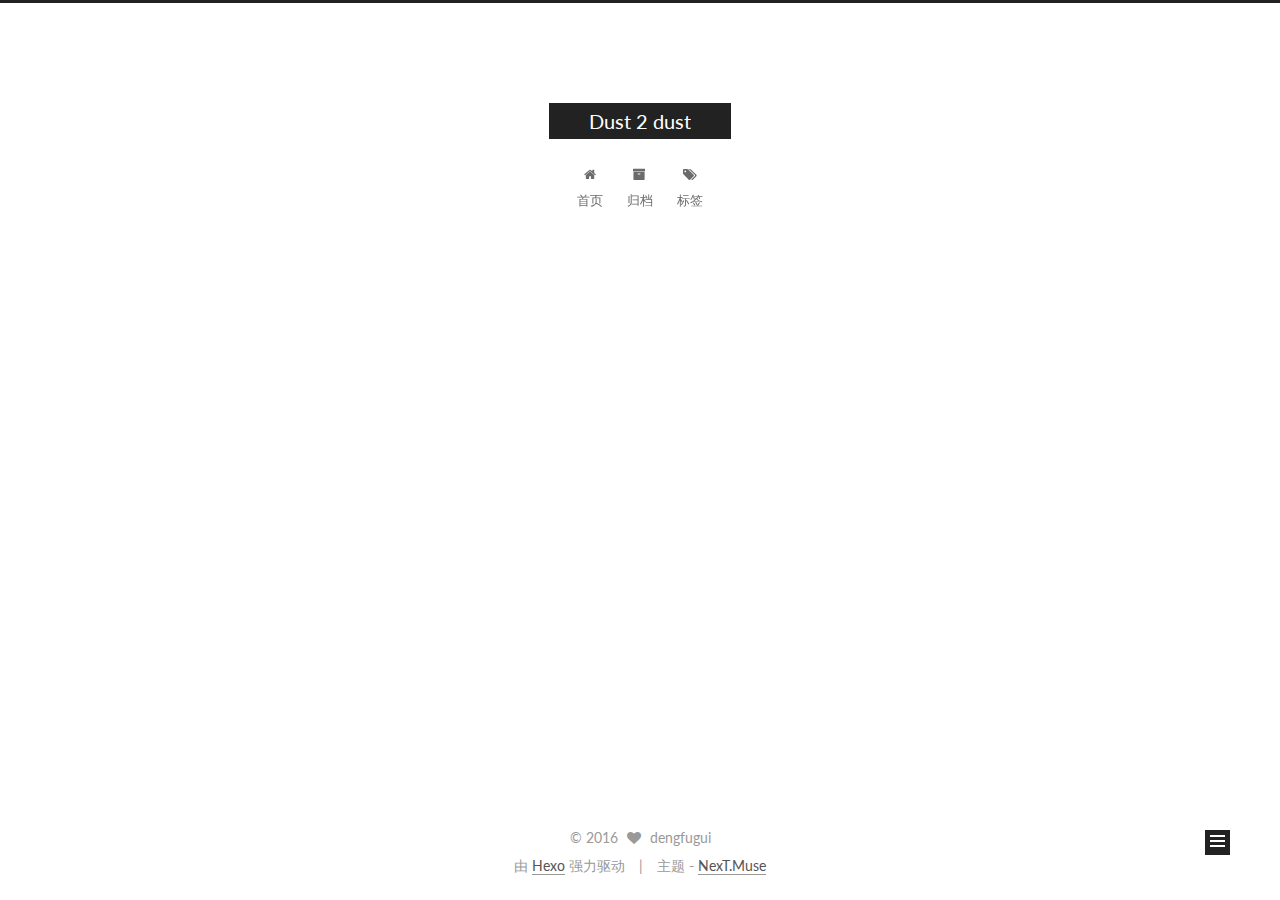
<file: music/i/key.html>
<!doctype html>



  


<html class="theme-next muse use-motion" lang="zh-Hans">
<head>
  <meta charset="UTF-8"/>
<meta http-equiv="X-UA-Compatible" content="IE=edge" />
<meta name="viewport" content="width=device-width, initial-scale=1, maximum-scale=1"/>



<meta http-equiv="Cache-Control" content="no-transform" />
<meta http-equiv="Cache-Control" content="no-siteapp" />












  
  
  <link href="/lib/fancybox/source/jquery.fancybox.css?v=2.1.5" rel="stylesheet" type="text/css" />




  
  
  
  

  
    
    
  

  

  

  

  

  
    
    
    <link href="//fonts.googleapis.com/css?family=Lato:300,300italic,400,400italic,700,700italic&subset=latin,latin-ext" rel="stylesheet" type="text/css">
  






<link href="/lib/font-awesome/css/font-awesome.min.css?v=4.6.2" rel="stylesheet" type="text/css" />

<link href="/css/main.css?v=5.1.0" rel="stylesheet" type="text/css" />


  <meta name="keywords" content="Hexo, NexT" />








  <link rel="shortcut icon" type="image/x-icon" href="/favicon.ico?v=5.1.0" />






<meta name="description" content="#key-btn{position:absolute;bottom:1em;left:1em;
	cursor:help;opacity:.5;
	display:none;}

#key-btn:hover{opacity:1;}


#key-btn svg{width:40px;height:40px;}


#key-box{background:rgba(200,200,200,.6)">
<meta property="og:type" content="website">
<meta property="og:title" content="Dust 2 dust">
<meta property="og:url" content="http://www.dengfugui.cn/music/i/key.html">
<meta property="og:site_name" content="Dust 2 dust">
<meta property="og:description" content="#key-btn{position:absolute;bottom:1em;left:1em;
	cursor:help;opacity:.5;
	display:none;}

#key-btn:hover{opacity:1;}


#key-btn svg{width:40px;height:40px;}


#key-box{background:rgba(200,200,200,.6)">
<meta property="og:updated_time" content="2015-05-22T16:57:06.000Z">
<meta name="twitter:card" content="summary">
<meta name="twitter:title" content="Dust 2 dust">
<meta name="twitter:description" content="#key-btn{position:absolute;bottom:1em;left:1em;
	cursor:help;opacity:.5;
	display:none;}

#key-btn:hover{opacity:1;}


#key-btn svg{width:40px;height:40px;}


#key-box{background:rgba(200,200,200,.6)">



<script type="text/javascript" id="hexo.configurations">
  var NexT = window.NexT || {};
  var CONFIG = {
    root: '/',
    scheme: 'Muse',
    sidebar: {"position":"left","display":"post"},
    fancybox: true,
    motion: true,
    duoshuo: {
      userId: '0',
      author: '博主'
    },
    algolia: {
      applicationID: '',
      apiKey: '',
      indexName: '',
      hits: {"per_page":10},
      labels: {"input_placeholder":"Search for Posts","hits_empty":"We didn't find any results for the search: ${query}","hits_stats":"${hits} results found in ${time} ms"}
    }
  };
</script>



  <link rel="canonical" href="http://www.dengfugui.cn/music/i/key.html"/>





  <title>
  

  
     | Dust 2 dust
  
</title>
</head>

<body itemscope itemtype="http://schema.org/WebPage" lang="zh-Hans">

  










  
  
    
  

  <div class="container one-collumn sidebar-position-left  ">
    <div class="headband"></div>

    <header id="header" class="header" itemscope itemtype="http://schema.org/WPHeader">
      <div class="header-inner"><div class="site-meta ">
  

  <div class="custom-logo-site-title">
    <a href="/"  class="brand" rel="start">
      <span class="logo-line-before"><i></i></span>
      <span class="site-title">Dust 2 dust</span>
      <span class="logo-line-after"><i></i></span>
    </a>
  </div>
  <p class="site-subtitle"></p>
</div>

<div class="site-nav-toggle">
  <button>
    <span class="btn-bar"></span>
    <span class="btn-bar"></span>
    <span class="btn-bar"></span>
  </button>
</div>

<nav class="site-nav">
  

  
    <ul id="menu" class="menu">
      
        
        <li class="menu-item menu-item-home">
          <a href="/" rel="section">
            
              <i class="menu-item-icon fa fa-fw fa-home"></i> <br />
            
            首页
          </a>
        </li>
      
        
        <li class="menu-item menu-item-archives">
          <a href="/archives" rel="section">
            
              <i class="menu-item-icon fa fa-fw fa-archive"></i> <br />
            
            归档
          </a>
        </li>
      
        
        <li class="menu-item menu-item-tags">
          <a href="/tags" rel="section">
            
              <i class="menu-item-icon fa fa-fw fa-tags"></i> <br />
            
            标签
          </a>
        </li>
      

      
    </ul>
  

  
</nav>



 </div>
    </header>

    <main id="main" class="main">
      <div class="main-inner">
        <div class="content-wrap">
          <div id="content" class="content">
            

  <div id="posts" class="posts-expand">
  <header class="post-header">

	<h2 class="post-title" itemprop="name headline"></h2>



</header>

    
    
      <style>
#key-btn{position:absolute;bottom:1em;left:1em;
	cursor:help;opacity:.5;
	display:none;}

#key-btn:hover{opacity:1;}


#key-btn svg{width:40px;height:40px;}


#key-box{background:rgba(200,200,200,.6);
	position:absolute;top:0;left:0;width:100%;height:100%;z-index:3;
	cursor:pointer;}
#key-box.h{opacity:0;z-index:-1;}

#key-btn,#key-box{transition:.3s ease;}


#key-box p{position:absolute;
	color:#333;text-shadow:-1px 1px 2px #FFF;
	font:800 48px/1 'Courier New','Lucida Console',monospace;}
.k-q{top:50px;left:50px;}
.k-r{bottom:50px;left:50px;}
.k-m{right:50px;bottom:50px;}
.k-t{left:50%;margin-left:-10px;bottom:180px;}
.k-l{left:50%;margin-left:-10px;bottom:90px;}
.k-p{left:50%;margin-left:-120px;bottom:90px;}
.k-n{left:50%;margin-left:100px;bottom:90px;}

</style>

<a id="key-btn">
<svg>
<ellipse transform="matrix(0.9318 0.3631 -0.3631 0.9318 4.4103 -7.3365)" cx="21.723" cy="8.065" rx="4.345" ry="4.631"/>
<path d="M26.664,13.263c0,0-5.501,17.092-4.332,18.326c1.17,1.235,5.92-1.199,5.92-1.199s-9.289,9.676-11.689,5.576
	c-2.709-4.628,1.078-19.496,0.614-17.145l-4.433-0.679l0.415-1.444L26.664,13.263z"/>
</svg>


</a>
<div id="key-box" class="h">
	<a class="close"></a>
	<p class="k-q">Q</p>
	<p class="k-r">R</p>
	<p class="k-m">M</p>
	<p class="k-t">T</p>
	<p class="k-l">L</p>
	<p class="k-p">P</p>
	<p class="k-n">N</p>
</div>
<script>

$('#key-btn').onclick=function(){
	$('#key-box').className='';
};
$('#key-box').onclick=function(){
	$('#key-box').className='h';
};
</script>
    
  </div>


          </div>
          


          
  <div class="comments" id="comments">
    
  </div>


        </div>
        
          
  
  <div class="sidebar-toggle">
    <div class="sidebar-toggle-line-wrap">
      <span class="sidebar-toggle-line sidebar-toggle-line-first"></span>
      <span class="sidebar-toggle-line sidebar-toggle-line-middle"></span>
      <span class="sidebar-toggle-line sidebar-toggle-line-last"></span>
    </div>
  </div>

  <aside id="sidebar" class="sidebar">
    <div class="sidebar-inner">

      

      

      <section class="site-overview sidebar-panel sidebar-panel-active">
        <div class="site-author motion-element" itemprop="author" itemscope itemtype="http://schema.org/Person">
          <img class="site-author-image" itemprop="image"
               src="/images/avatar.gif"
               alt="dengfugui" />
          <p class="site-author-name" itemprop="name">dengfugui</p>
          <p class="site-description motion-element" itemprop="description">a little website</p>
        </div>
        <nav class="site-state motion-element">
          <div class="site-state-item site-state-posts">
            <a href="/archives">
              <span class="site-state-item-count">1</span>
              <span class="site-state-item-name">日志</span>
            </a>
          </div>

          

          

        </nav>

        

        <div class="links-of-author motion-element">
          
        </div>

        
        

        
        

        


      </section>

      

    </div>
  </aside>


        
      </div>
    </main>

    <footer id="footer" class="footer">
      <div class="footer-inner">
        <div class="copyright" >
  
  &copy; 
  <span itemprop="copyrightYear">2016</span>
  <span class="with-love">
    <i class="fa fa-heart"></i>
  </span>
  <span class="author" itemprop="copyrightHolder">dengfugui</span>
</div>


<div class="powered-by">
  由 <a class="theme-link" href="https://hexo.io">Hexo</a> 强力驱动
</div>

<div class="theme-info">
  主题 -
  <a class="theme-link" href="https://github.com/iissnan/hexo-theme-next">
    NexT.Muse
  </a>
</div>


        

        
      </div>
    </footer>

    <div class="back-to-top">
      <i class="fa fa-arrow-up"></i>
    </div>
  </div>

  

<script type="text/javascript">
  if (Object.prototype.toString.call(window.Promise) !== '[object Function]') {
    window.Promise = null;
  }
</script>









  



  
  <script type="text/javascript" src="/lib/jquery/index.js?v=2.1.3"></script>

  
  <script type="text/javascript" src="/lib/fastclick/lib/fastclick.min.js?v=1.0.6"></script>

  
  <script type="text/javascript" src="/lib/jquery_lazyload/jquery.lazyload.js?v=1.9.7"></script>

  
  <script type="text/javascript" src="/lib/velocity/velocity.min.js?v=1.2.1"></script>

  
  <script type="text/javascript" src="/lib/velocity/velocity.ui.min.js?v=1.2.1"></script>

  
  <script type="text/javascript" src="/lib/fancybox/source/jquery.fancybox.pack.js?v=2.1.5"></script>


  


  <script type="text/javascript" src="/js/src/utils.js?v=5.1.0"></script>

  <script type="text/javascript" src="/js/src/motion.js?v=5.1.0"></script>



  
  

  

  


  <script type="text/javascript" src="/js/src/bootstrap.js?v=5.1.0"></script>



  



  




	




  
  

  

  

  

  


</body>
</html>
</file>
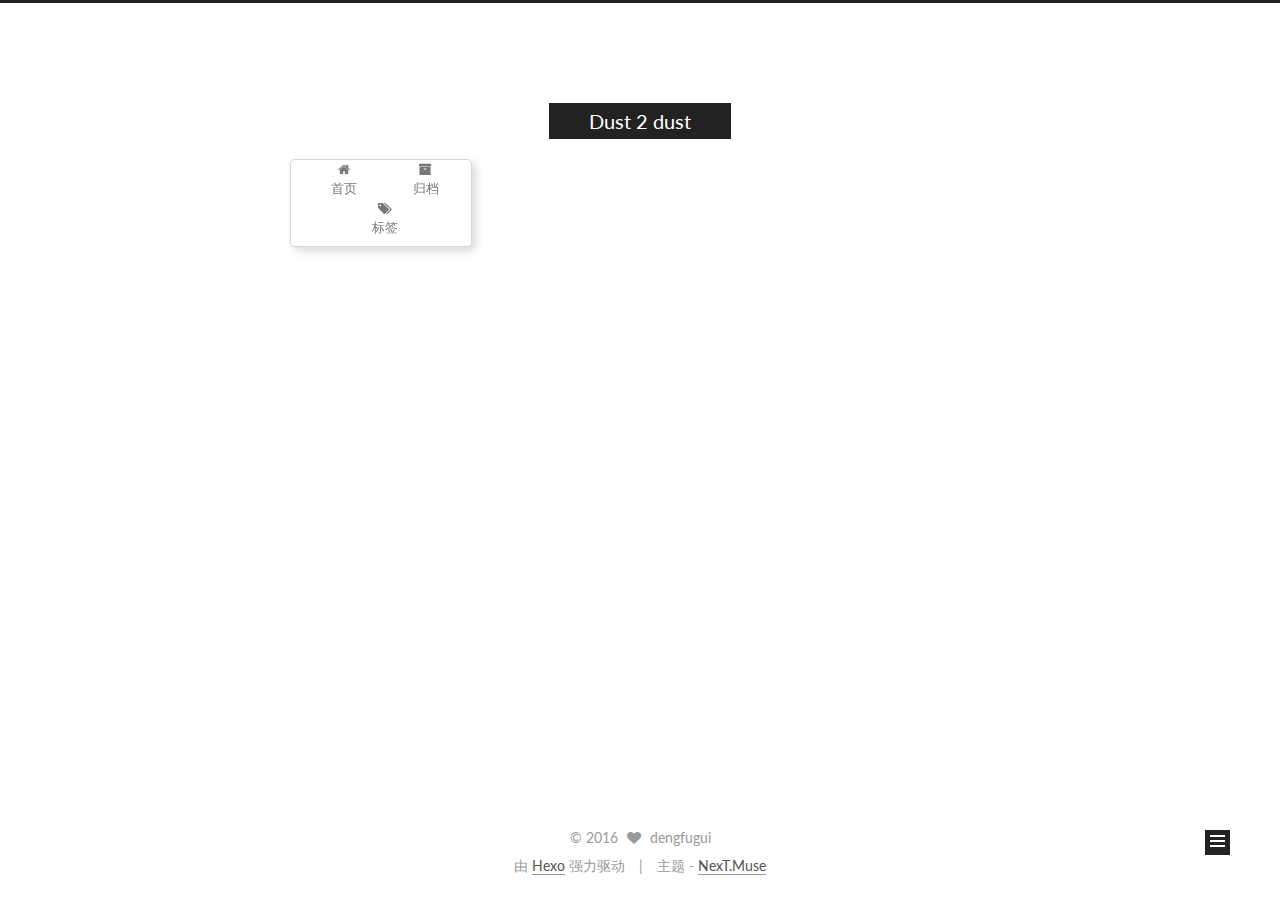
<file: music/i/menu.html>
<!doctype html>



  


<html class="theme-next muse use-motion" lang="zh-Hans">
<head>
  <meta charset="UTF-8"/>
<meta http-equiv="X-UA-Compatible" content="IE=edge" />
<meta name="viewport" content="width=device-width, initial-scale=1, maximum-scale=1"/>



<meta http-equiv="Cache-Control" content="no-transform" />
<meta http-equiv="Cache-Control" content="no-siteapp" />












  
  
  <link href="/lib/fancybox/source/jquery.fancybox.css?v=2.1.5" rel="stylesheet" type="text/css" />




  
  
  
  

  
    
    
  

  

  

  

  

  
    
    
    <link href="//fonts.googleapis.com/css?family=Lato:300,300italic,400,400italic,700,700italic&subset=latin,latin-ext" rel="stylesheet" type="text/css">
  






<link href="/lib/font-awesome/css/font-awesome.min.css?v=4.6.2" rel="stylesheet" type="text/css" />

<link href="/css/main.css?v=5.1.0" rel="stylesheet" type="text/css" />


  <meta name="keywords" content="Hexo, NexT" />








  <link rel="shortcut icon" type="image/x-icon" href="/favicon.ico?v=5.1.0" />






<meta name="description" content="#menu{
	font-size:14.3px;line-height:19px;color:#000;
	position:absolute;position:fixed;z-index:9;margin:-5px 0 0 0;
	width:180px;min-height:50px;padding:4px 0;
	background:#FFF;background:rgba(255">
<meta property="og:type" content="website">
<meta property="og:title" content="Dust 2 dust">
<meta property="og:url" content="http://www.dengfugui.cn/music/i/menu.html">
<meta property="og:site_name" content="Dust 2 dust">
<meta property="og:description" content="#menu{
	font-size:14.3px;line-height:19px;color:#000;
	position:absolute;position:fixed;z-index:9;margin:-5px 0 0 0;
	width:180px;min-height:50px;padding:4px 0;
	background:#FFF;background:rgba(255">
<meta property="og:updated_time" content="2015-05-22T16:57:06.000Z">
<meta name="twitter:card" content="summary">
<meta name="twitter:title" content="Dust 2 dust">
<meta name="twitter:description" content="#menu{
	font-size:14.3px;line-height:19px;color:#000;
	position:absolute;position:fixed;z-index:9;margin:-5px 0 0 0;
	width:180px;min-height:50px;padding:4px 0;
	background:#FFF;background:rgba(255">



<script type="text/javascript" id="hexo.configurations">
  var NexT = window.NexT || {};
  var CONFIG = {
    root: '/',
    scheme: 'Muse',
    sidebar: {"position":"left","display":"post"},
    fancybox: true,
    motion: true,
    duoshuo: {
      userId: '0',
      author: '博主'
    },
    algolia: {
      applicationID: '',
      apiKey: '',
      indexName: '',
      hits: {"per_page":10},
      labels: {"input_placeholder":"Search for Posts","hits_empty":"We didn't find any results for the search: ${query}","hits_stats":"${hits} results found in ${time} ms"}
    }
  };
</script>



  <link rel="canonical" href="http://www.dengfugui.cn/music/i/menu.html"/>





  <title>
  

  
     | Dust 2 dust
  
</title>
</head>

<body itemscope itemtype="http://schema.org/WebPage" lang="zh-Hans">

  










  
  
    
  

  <div class="container one-collumn sidebar-position-left  ">
    <div class="headband"></div>

    <header id="header" class="header" itemscope itemtype="http://schema.org/WPHeader">
      <div class="header-inner"><div class="site-meta ">
  

  <div class="custom-logo-site-title">
    <a href="/"  class="brand" rel="start">
      <span class="logo-line-before"><i></i></span>
      <span class="site-title">Dust 2 dust</span>
      <span class="logo-line-after"><i></i></span>
    </a>
  </div>
  <p class="site-subtitle"></p>
</div>

<div class="site-nav-toggle">
  <button>
    <span class="btn-bar"></span>
    <span class="btn-bar"></span>
    <span class="btn-bar"></span>
  </button>
</div>

<nav class="site-nav">
  

  
    <ul id="menu" class="menu">
      
        
        <li class="menu-item menu-item-home">
          <a href="/" rel="section">
            
              <i class="menu-item-icon fa fa-fw fa-home"></i> <br />
            
            首页
          </a>
        </li>
      
        
        <li class="menu-item menu-item-archives">
          <a href="/archives" rel="section">
            
              <i class="menu-item-icon fa fa-fw fa-archive"></i> <br />
            
            归档
          </a>
        </li>
      
        
        <li class="menu-item menu-item-tags">
          <a href="/tags" rel="section">
            
              <i class="menu-item-icon fa fa-fw fa-tags"></i> <br />
            
            标签
          </a>
        </li>
      

      
    </ul>
  

  
</nav>



 </div>
    </header>

    <main id="main" class="main">
      <div class="main-inner">
        <div class="content-wrap">
          <div id="content" class="content">
            

  <div id="posts" class="posts-expand">
  <header class="post-header">

	<h2 class="post-title" itemprop="name headline"></h2>



</header>

    
    
      <style>


#menu{
	font-size:14.3px;line-height:19px;color:#000;
	position:absolute;position:fixed;z-index:9;margin:-5px 0 0 0;
	width:180px;min-height:50px;padding:4px 0;
	background:#FFF;background:rgba(255,255,255,.97);
	box-shadow:4px 4px 8px rgba(0,0,0,.15);
	border:1px solid rgba(50,50,50,.2);
	border-radius:5px;}
#menu.h{opacity:0;}

#menu a{display:block;padding:0 12px 0 20px;
	cursor:pointer;}
#menu a span{float:right;text-transform:capitalize;
	font-family:'Courier New','Lucida Console',monospace;
	font-weight:bold;}
#menu a:hover{background:#37F;color:#FFF;
	background:linear-gradient(#37F 0,#58F 8%,#37F 50%,#26F 92%,#04E 100%);}
#menu hr{
	margin:7px 1px;
	border:0 none;
	border-top:1px solid #EEE;}
</style>
<div id="menu" class="h">
	<a id="m-play">暂停/播放<span>p</span></a>
	<a id="m-like">喜欢<span>l</span></a>
	<a id="m-next">下一首<span>n</span></a>
	<hr>
	<a id="m-down">下载音乐<span>d</span></a>
	<a id="m-xiami">在虾米中查看...<span>x</span></a>
	<a id="m-weibo">分享到微博...<span>s</span></a>
	<hr>
	<a id="m-s">搜索<span>q</span></a>
	<hr>
	<a id="m-bug">错误反馈...</a>
	<hr>
	<a id="m-blog">访问作者网站...</a>
	<a id="m-help">帮助<span>i</span></a>
</div>
<script>!function(doc){

var
$=function(i){return doc.getElementById(i)},
o=$('menu');
var hideM=function(e){
	o.className='h';
	doc.onclick=null;
};
doc.oncontextmenu=function(e){
	e=e||window.event;

	var 
	body=document.body,
	top=e.clientY,
	left=e.clientX;


	var MaxLeft=o.offsetWidth+15;
	if(body.offsetWidth-left<MaxLeft)
		left=body.offsetWidth-MaxLeft;

	var MaxTop=o.offsetHeight+15;
	if(body.offsetHeight-top<MaxTop)
		top=body.offsetHeight-MaxTop;
	o.style.cssText='left:'+left+'px;top:'+top+'px;';
	o.className='';

	doc.onclick=hideM;
	return false;
};
o.onclick=function(e){
	e.stopPropagation();
}
o.oncontextmenu=function(e){
	e.stopPropagation();
	return false;
}
var h=function(i,f){
	var o=$('m-'+i);
	if(o)
		$('m-'+i).onclick=function(e){

			f(e);
			hideM();
		};
};

h('play',function(e){
	$('play').click();
});
h('like',function(e){
	$('like').click();
});
h('next',function(e){
	$('next').click();
});
h('down',function(e){
	$('fo-btn-down').click();
});
h('xiami',function(e){
	$('fo-btn-xiami').click();
});
h('weibo',function(e){
	$('fo-btn-weibo').click();
});
h('s',function(e){
	$('showS').click();
});
h('bug',function(e){
	open('http://1.mouto.org/','_black','height=409,width=564');
});
h('blog',function(e){
	open('http://i.mouto.org/','_black');
});
h('help',function(e){
	$('key-btn').click();
});


}(document)</script>
    
  </div>


          </div>
          


          
  <div class="comments" id="comments">
    
  </div>


        </div>
        
          
  
  <div class="sidebar-toggle">
    <div class="sidebar-toggle-line-wrap">
      <span class="sidebar-toggle-line sidebar-toggle-line-first"></span>
      <span class="sidebar-toggle-line sidebar-toggle-line-middle"></span>
      <span class="sidebar-toggle-line sidebar-toggle-line-last"></span>
    </div>
  </div>

  <aside id="sidebar" class="sidebar">
    <div class="sidebar-inner">

      

      

      <section class="site-overview sidebar-panel sidebar-panel-active">
        <div class="site-author motion-element" itemprop="author" itemscope itemtype="http://schema.org/Person">
          <img class="site-author-image" itemprop="image"
               src="/images/avatar.gif"
               alt="dengfugui" />
          <p class="site-author-name" itemprop="name">dengfugui</p>
          <p class="site-description motion-element" itemprop="description">a little website</p>
        </div>
        <nav class="site-state motion-element">
          <div class="site-state-item site-state-posts">
            <a href="/archives">
              <span class="site-state-item-count">1</span>
              <span class="site-state-item-name">日志</span>
            </a>
          </div>

          

          

        </nav>

        

        <div class="links-of-author motion-element">
          
        </div>

        
        

        
        

        


      </section>

      

    </div>
  </aside>


        
      </div>
    </main>

    <footer id="footer" class="footer">
      <div class="footer-inner">
        <div class="copyright" >
  
  &copy; 
  <span itemprop="copyrightYear">2016</span>
  <span class="with-love">
    <i class="fa fa-heart"></i>
  </span>
  <span class="author" itemprop="copyrightHolder">dengfugui</span>
</div>


<div class="powered-by">
  由 <a class="theme-link" href="https://hexo.io">Hexo</a> 强力驱动
</div>

<div class="theme-info">
  主题 -
  <a class="theme-link" href="https://github.com/iissnan/hexo-theme-next">
    NexT.Muse
  </a>
</div>


        

        
      </div>
    </footer>

    <div class="back-to-top">
      <i class="fa fa-arrow-up"></i>
    </div>
  </div>

  

<script type="text/javascript">
  if (Object.prototype.toString.call(window.Promise) !== '[object Function]') {
    window.Promise = null;
  }
</script>









  



  
  <script type="text/javascript" src="/lib/jquery/index.js?v=2.1.3"></script>

  
  <script type="text/javascript" src="/lib/fastclick/lib/fastclick.min.js?v=1.0.6"></script>

  
  <script type="text/javascript" src="/lib/jquery_lazyload/jquery.lazyload.js?v=1.9.7"></script>

  
  <script type="text/javascript" src="/lib/velocity/velocity.min.js?v=1.2.1"></script>

  
  <script type="text/javascript" src="/lib/velocity/velocity.ui.min.js?v=1.2.1"></script>

  
  <script type="text/javascript" src="/lib/fancybox/source/jquery.fancybox.pack.js?v=2.1.5"></script>


  


  <script type="text/javascript" src="/js/src/utils.js?v=5.1.0"></script>

  <script type="text/javascript" src="/js/src/motion.js?v=5.1.0"></script>



  
  

  

  


  <script type="text/javascript" src="/js/src/bootstrap.js?v=5.1.0"></script>



  



  




	




  
  

  

  

  

  


</body>
</html>
</file>
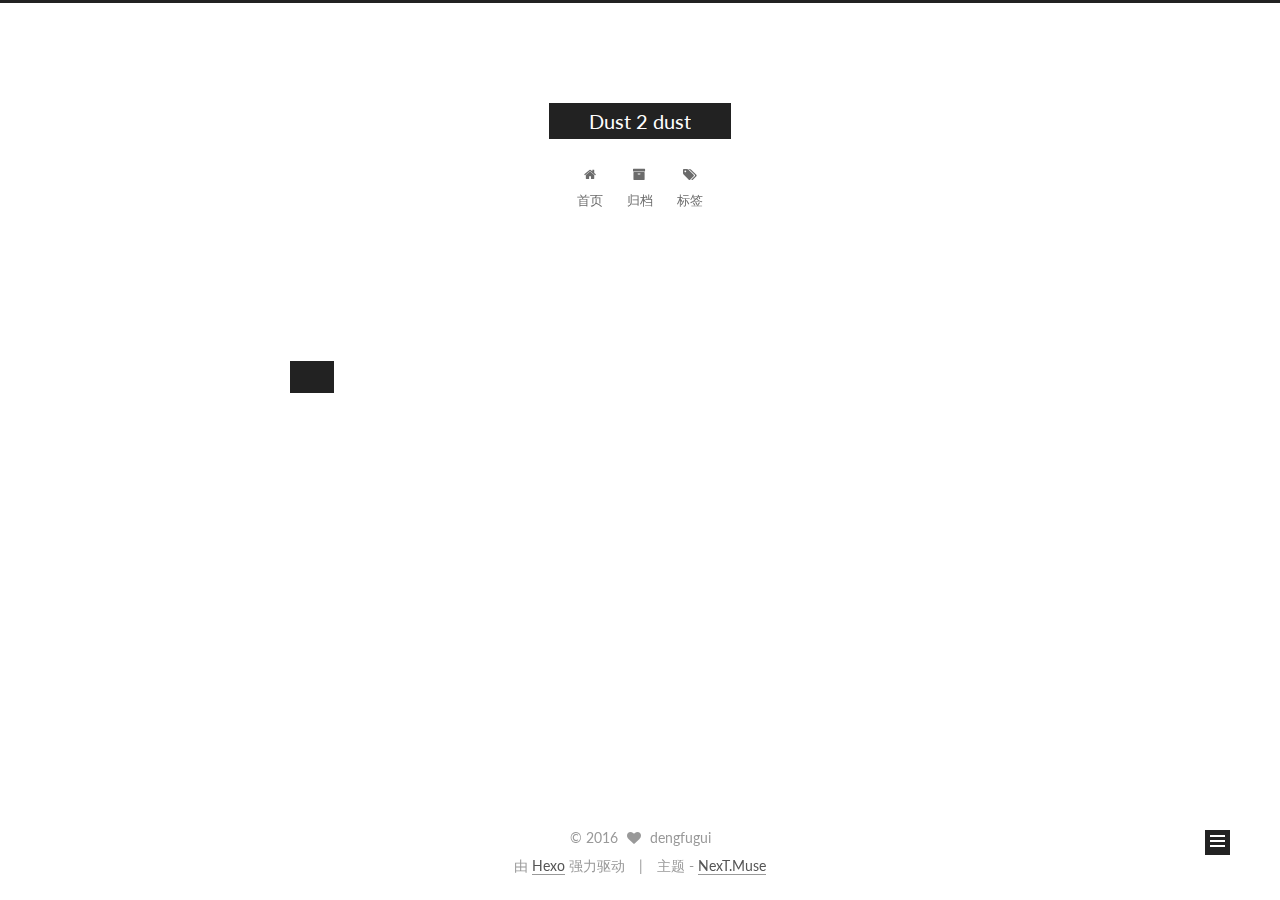
<file: music/i/search.html>
<!doctype html>



  


<html class="theme-next muse use-motion" lang="zh-Hans">
<head>
  <meta charset="UTF-8"/>
<meta http-equiv="X-UA-Compatible" content="IE=edge" />
<meta name="viewport" content="width=device-width, initial-scale=1, maximum-scale=1"/>



<meta http-equiv="Cache-Control" content="no-transform" />
<meta http-equiv="Cache-Control" content="no-siteapp" />












  
  
  <link href="/lib/fancybox/source/jquery.fancybox.css?v=2.1.5" rel="stylesheet" type="text/css" />




  
  
  
  

  
    
    
  

  

  

  

  

  
    
    
    <link href="//fonts.googleapis.com/css?family=Lato:300,300italic,400,400italic,700,700italic&subset=latin,latin-ext" rel="stylesheet" type="text/css">
  






<link href="/lib/font-awesome/css/font-awesome.min.css?v=4.6.2" rel="stylesheet" type="text/css" />

<link href="/css/main.css?v=5.1.0" rel="stylesheet" type="text/css" />


  <meta name="keywords" content="Hexo, NexT" />








  <link rel="shortcut icon" type="image/x-icon" href="/favicon.ico?v=5.1.0" />






<meta name="description" content="#s-box{position:absolute;position:fixed;top:0;left:0;bottom:0;right:0;z-index:4;
	background:#222;background:rgba(0,0,0,.9);
	
	transition:opacity .3s ease;
	opacity:1;}
#s-box.h{z-index:-1;opacity:0">
<meta property="og:type" content="website">
<meta property="og:title" content="Dust 2 dust">
<meta property="og:url" content="http://www.dengfugui.cn/music/i/search.html">
<meta property="og:site_name" content="Dust 2 dust">
<meta property="og:description" content="#s-box{position:absolute;position:fixed;top:0;left:0;bottom:0;right:0;z-index:4;
	background:#222;background:rgba(0,0,0,.9);
	
	transition:opacity .3s ease;
	opacity:1;}
#s-box.h{z-index:-1;opacity:0">
<meta property="og:updated_time" content="2015-05-22T16:57:06.000Z">
<meta name="twitter:card" content="summary">
<meta name="twitter:title" content="Dust 2 dust">
<meta name="twitter:description" content="#s-box{position:absolute;position:fixed;top:0;left:0;bottom:0;right:0;z-index:4;
	background:#222;background:rgba(0,0,0,.9);
	
	transition:opacity .3s ease;
	opacity:1;}
#s-box.h{z-index:-1;opacity:0">



<script type="text/javascript" id="hexo.configurations">
  var NexT = window.NexT || {};
  var CONFIG = {
    root: '/',
    scheme: 'Muse',
    sidebar: {"position":"left","display":"post"},
    fancybox: true,
    motion: true,
    duoshuo: {
      userId: '0',
      author: '博主'
    },
    algolia: {
      applicationID: '',
      apiKey: '',
      indexName: '',
      hits: {"per_page":10},
      labels: {"input_placeholder":"Search for Posts","hits_empty":"We didn't find any results for the search: ${query}","hits_stats":"${hits} results found in ${time} ms"}
    }
  };
</script>



  <link rel="canonical" href="http://www.dengfugui.cn/music/i/search.html"/>





  <title>
  

  
     | Dust 2 dust
  
</title>
</head>

<body itemscope itemtype="http://schema.org/WebPage" lang="zh-Hans">

  










  
  
    
  

  <div class="container one-collumn sidebar-position-left  ">
    <div class="headband"></div>

    <header id="header" class="header" itemscope itemtype="http://schema.org/WPHeader">
      <div class="header-inner"><div class="site-meta ">
  

  <div class="custom-logo-site-title">
    <a href="/"  class="brand" rel="start">
      <span class="logo-line-before"><i></i></span>
      <span class="site-title">Dust 2 dust</span>
      <span class="logo-line-after"><i></i></span>
    </a>
  </div>
  <p class="site-subtitle"></p>
</div>

<div class="site-nav-toggle">
  <button>
    <span class="btn-bar"></span>
    <span class="btn-bar"></span>
    <span class="btn-bar"></span>
  </button>
</div>

<nav class="site-nav">
  

  
    <ul id="menu" class="menu">
      
        
        <li class="menu-item menu-item-home">
          <a href="/" rel="section">
            
              <i class="menu-item-icon fa fa-fw fa-home"></i> <br />
            
            首页
          </a>
        </li>
      
        
        <li class="menu-item menu-item-archives">
          <a href="/archives" rel="section">
            
              <i class="menu-item-icon fa fa-fw fa-archive"></i> <br />
            
            归档
          </a>
        </li>
      
        
        <li class="menu-item menu-item-tags">
          <a href="/tags" rel="section">
            
              <i class="menu-item-icon fa fa-fw fa-tags"></i> <br />
            
            标签
          </a>
        </li>
      

      
    </ul>
  

  
</nav>



 </div>
    </header>

    <main id="main" class="main">
      <div class="main-inner">
        <div class="content-wrap">
          <div id="content" class="content">
            

  <div id="posts" class="posts-expand">
  <header class="post-header">

	<h2 class="post-title" itemprop="name headline"></h2>



</header>

    
    
      <style>
#s-box{position:absolute;position:fixed;top:0;left:0;bottom:0;right:0;z-index:4;
	background:#222;background:rgba(0,0,0,.9);
	
	transition:opacity .3s ease;
	opacity:1;}
#s-box.h{z-index:-1;opacity:0;pointer-events:none;}

#s-box:before{content:'';position:absolute;left:0;right:0;top:0;height:150px;
	pointer-events:none;
	background:linear-gradient(rgba(10,10,10,.95) 0,rgba(10,10,10,.3) 50%,rgba(10,10,10,0) 100%);z-index:1;}

.close{position:absolute;z-index:1;
	font:bold 3em/1 Arial;width:1em;text-align:center;color:#FFF;cursor:pointer;
	opacity:.5;}

#s-box .close{top:14px;left:14px;}
.close:hover{opacity:.7;}



#s{min-width:340px;width:50%;margin:2em auto;position:relative;}
#s input{border:0;margin:0;font-size:24px;line-height:34px;background:none;border-radius:.3em;
	width:100%;padding:7px 7px 7px 48px;background:#EEE;
	text-align:left;
	position:relative;z-index:1;
	display:block;-webkit-appearance:none;
	transition:.3s ease;
	-moz-box-sizing:border-box;
	box-sizing:border-box;
	outline:none}

#s input:focus{}
#s button{position:absolute;z-index:1;left:0;top:0;
	border:0;margin:0;padding:4px;
	
	-webkit-appearance:none;
	background:none;
	cursor:pointer;}
#s button svg{width:40px;height:40px;}

#su{display:block;text-align:center;
	overflow-y:auto;-webkit-overflow-scrolling:touch;
	position:absolute;top:0;left:0;bottom:0;right:0;padding:120px 0;

	-moz-box-sizing:border-box;
	box-sizing:border-box;}
#su li{width:300px;min-height:100px;padding-left:100px;margin:1em;
	text-align:left;color:#FFF;
	position:relative;
	display:inline-block;vertical-align:top;}
#su .noL{width:500px;}
#su a{color:#FFF;}
#su img{position:absolute;left:0;top:0;
	width:80px;height:80px;border-radius:50%;background:#222;}
#su h4{font-size:1.4em;line-height:1.1;padding:10px 0;}
#su p{opacity:.5;}

#showS{top:0;left:0;opacity:1;}

.s-banner{text-align:center;font-size:2em;color:#FFF;padding:2em;}



#su::-webkit-scrollbar-track-piece{background:#444;}
#su::-webkit-scrollbar{width:8px;height:8px;}
#su::-webkit-scrollbar-thumb{height:40px;background-color:#666;}
#su::-webkit-scrollbar-thumb:hover{background-color:#888;}
</style>

<a class="btn" id="showS"><svg viewbox="0 0 30 30"><path fill="#333" d="M24.806,23.424l-4.694-4.694c0.977-1.275,1.565-2.863,1.565-4.59c0-4.174-3.396-7.569-7.569-7.569
		S6.539,9.966,6.539,14.14c0,4.173,3.396,7.569,7.569,7.569c1.727,0,3.315-0.588,4.59-1.565l4.694,4.694L24.806,23.424zM8.539,14.14c0-3.071,2.498-5.569,5.569-5.569s5.569,2.499,5.569,5.569s-2.498,5.569-5.569,5.569S8.539,17.211,8.539,14.14z"/></svg></a>


<div id="s-box" class="h">
	<span class="close" title="关闭">×</span>
	<form id="s" action="x/?a=search"><!--http://www.xiami.com/search/json-->
		<input name="k" required placeholder="输入关键字，进行搜索！">
		<button type="submit"><svg viewbox="0 0 30 30"><path fill="#333" d="M24.806,23.424l-4.694-4.694c0.977-1.275,1.565-2.863,1.565-4.59c0-4.174-3.396-7.569-7.569-7.569
		S6.539,9.966,6.539,14.14c0,4.173,3.396,7.569,7.569,7.569c1.727,0,3.315-0.588,4.59-1.565l4.694,4.694L24.806,23.424zM8.539,14.14c0-3.071,2.498-5.569,5.569-5.569s5.569,2.499,5.569,5.569s-2.498,5.569-5.569,5.569S8.539,17.211,8.539,14.14z"/></svg></button>
	</form>
	<div id="su"></div>
</div>
<script>
!function(){
var sb=$('#s-box');

$('#showS').onclick=function(){
	sb.className='';
	Si.onfocus();
}

$('#s-box .close').onclick=function(){
	sb.className='h';
}

var 
F=$('#s'),
su=$('#su'),
Si=F.k,
k,
X,
T,
start=0,
get=function(k,start){
	//console.log(start);
	X=x('x/?a=search&k='+encodeURIComponent(k)+'&start='+(start||0),function(ps){
		if(!ps||ps.length==0){
			if(su.innerHTML.length<40||start==0){
				noL('没有找到相关内容，尝试更换关键词？');
			}else{
				noMore('没有更多了');
			}
			su.onscroll=null;
			return 
		}
	
		var h='';
		for(var i=0,o;i<ps.length;i++){
			o=ps[i];
			if(!o.xid)
				continue;

			h+='<li><a href="#!'+o.xid+'"><img src="'+
			function(){
				if(o.img.match(/^http:\/\//))
					return o.img;
				else
					return 'http://img.xiami.net/images/album/'+o.img;
			}()+'"><h4>'+o.title+'</h4>\
			<p>「'+o.album_name+'」'+o.artist+'</p>'
		}
		if(start==0)
			su.innerHTML='<ul>'+h+'</ul>';
		else{
			var ul=$.D.m('ul');
			ul.innerHTML=h;
			$.D.a(su,ul);
		}

		start+=ps.length;

		//console.log(ps.length);
		if(ps.length<30){
			noMore('没有更多了');
			su.onscroll=null;
			return;
		}
		//console.log('!');
		su.onscroll=function(){
			
			if((su.scrollTop+su.clientHeight+400)>su.scrollHeight){
				su.onscroll=null;

				get(k,start);

			}

		};
	});
	//console.log(3)
},
noL=function(i){
	su.innerHTML='<p class="s-banner">'+i+'</p>';
},
noMore=function(i){
	var ul=$.D.m('p');
	ul.className='s-banner';
	ul.innerHTML=i;
	$.D.a(su,ul);
};
Si.onfocus=Si.onchange=Si.onkeypress=Si.onkeyup=function(){
	if(Si.value==k)
		return;

	if(X)
		X.abort();

	k=Si.value;

	clearTimeout(T);
	T=setTimeout(function(){
		start=0;
		get(k,start);
	},200);
};

Si.onkeydown=function(e){
	if(e&&e.stopPropagation) 
		e.stopPropagation();
    else
		window.event.cancelBubble=true;
};

F.onsubmit=function(){
	Si.onfocus();
	return false
};
su.ontouchmove=function(e){
	e.stopPropagation();
	//console.log('su');
};
su.onmousewheel=function(e){
	e.stopPropagation();
}
}();
</script>
    
  </div>


          </div>
          


          
  <div class="comments" id="comments">
    
  </div>


        </div>
        
          
  
  <div class="sidebar-toggle">
    <div class="sidebar-toggle-line-wrap">
      <span class="sidebar-toggle-line sidebar-toggle-line-first"></span>
      <span class="sidebar-toggle-line sidebar-toggle-line-middle"></span>
      <span class="sidebar-toggle-line sidebar-toggle-line-last"></span>
    </div>
  </div>

  <aside id="sidebar" class="sidebar">
    <div class="sidebar-inner">

      

      

      <section class="site-overview sidebar-panel sidebar-panel-active">
        <div class="site-author motion-element" itemprop="author" itemscope itemtype="http://schema.org/Person">
          <img class="site-author-image" itemprop="image"
               src="/images/avatar.gif"
               alt="dengfugui" />
          <p class="site-author-name" itemprop="name">dengfugui</p>
          <p class="site-description motion-element" itemprop="description">a little website</p>
        </div>
        <nav class="site-state motion-element">
          <div class="site-state-item site-state-posts">
            <a href="/archives">
              <span class="site-state-item-count">1</span>
              <span class="site-state-item-name">日志</span>
            </a>
          </div>

          

          

        </nav>

        

        <div class="links-of-author motion-element">
          
        </div>

        
        

        
        

        


      </section>

      

    </div>
  </aside>


        
      </div>
    </main>

    <footer id="footer" class="footer">
      <div class="footer-inner">
        <div class="copyright" >
  
  &copy; 
  <span itemprop="copyrightYear">2016</span>
  <span class="with-love">
    <i class="fa fa-heart"></i>
  </span>
  <span class="author" itemprop="copyrightHolder">dengfugui</span>
</div>


<div class="powered-by">
  由 <a class="theme-link" href="https://hexo.io">Hexo</a> 强力驱动
</div>

<div class="theme-info">
  主题 -
  <a class="theme-link" href="https://github.com/iissnan/hexo-theme-next">
    NexT.Muse
  </a>
</div>


        

        
      </div>
    </footer>

    <div class="back-to-top">
      <i class="fa fa-arrow-up"></i>
    </div>
  </div>

  

<script type="text/javascript">
  if (Object.prototype.toString.call(window.Promise) !== '[object Function]') {
    window.Promise = null;
  }
</script>









  



  
  <script type="text/javascript" src="/lib/jquery/index.js?v=2.1.3"></script>

  
  <script type="text/javascript" src="/lib/fastclick/lib/fastclick.min.js?v=1.0.6"></script>

  
  <script type="text/javascript" src="/lib/jquery_lazyload/jquery.lazyload.js?v=1.9.7"></script>

  
  <script type="text/javascript" src="/lib/velocity/velocity.min.js?v=1.2.1"></script>

  
  <script type="text/javascript" src="/lib/velocity/velocity.ui.min.js?v=1.2.1"></script>

  
  <script type="text/javascript" src="/lib/fancybox/source/jquery.fancybox.pack.js?v=2.1.5"></script>


  


  <script type="text/javascript" src="/js/src/utils.js?v=5.1.0"></script>

  <script type="text/javascript" src="/js/src/motion.js?v=5.1.0"></script>



  
  

  

  


  <script type="text/javascript" src="/js/src/bootstrap.js?v=5.1.0"></script>



  



  




	




  
  

  

  

  

  


</body>
</html>
</file>
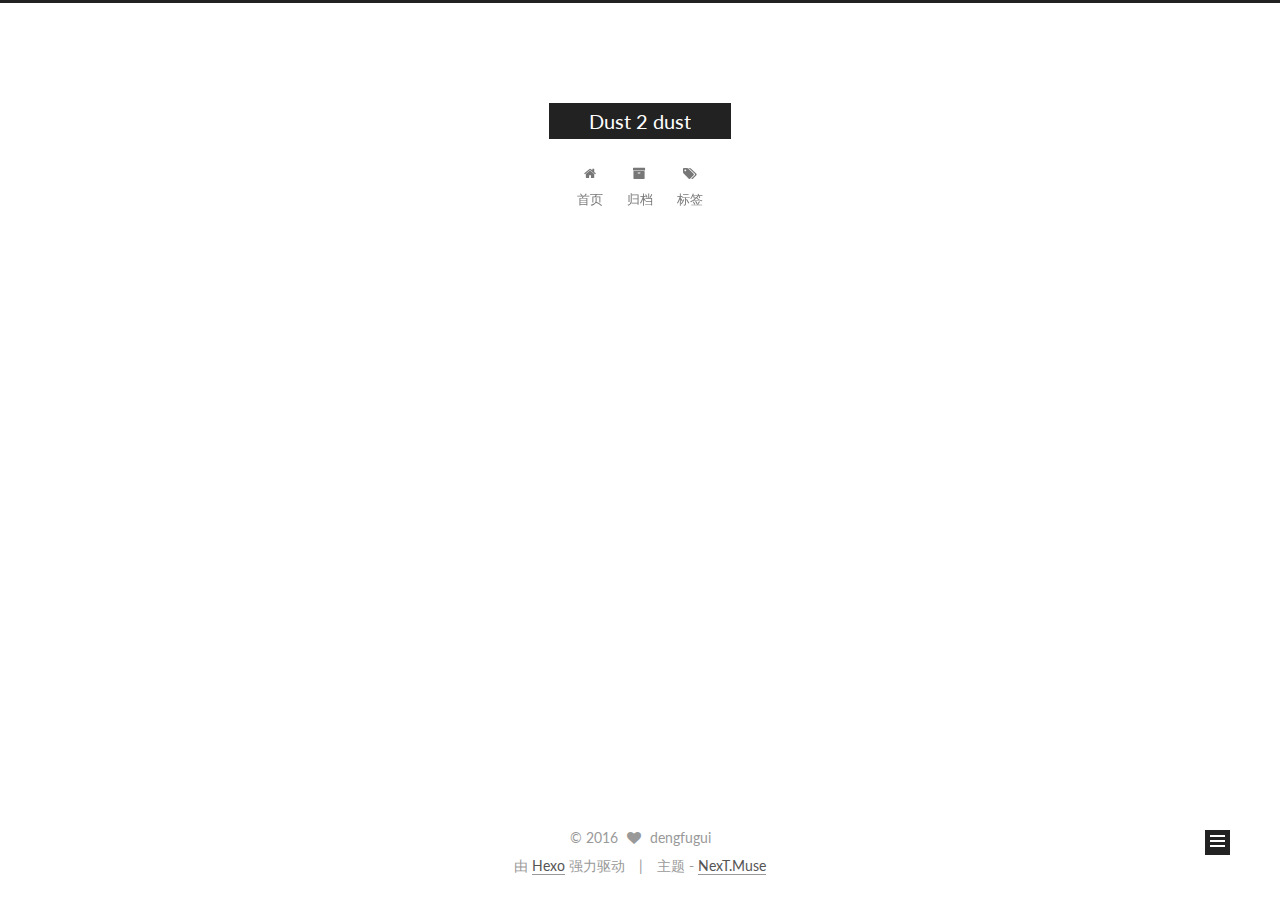
<file: music/i/volume.html>
<!doctype html>



  


<html class="theme-next muse use-motion" lang="zh-Hans">
<head>
  <meta charset="UTF-8"/>
<meta http-equiv="X-UA-Compatible" content="IE=edge" />
<meta name="viewport" content="width=device-width, initial-scale=1, maximum-scale=1"/>



<meta http-equiv="Cache-Control" content="no-transform" />
<meta http-equiv="Cache-Control" content="no-siteapp" />












  
  
  <link href="/lib/fancybox/source/jquery.fancybox.css?v=2.1.5" rel="stylesheet" type="text/css" />




  
  
  
  

  
    
    
  

  

  

  

  

  
    
    
    <link href="//fonts.googleapis.com/css?family=Lato:300,300italic,400,400italic,700,700italic&subset=latin,latin-ext" rel="stylesheet" type="text/css">
  






<link href="/lib/font-awesome/css/font-awesome.min.css?v=4.6.2" rel="stylesheet" type="text/css" />

<link href="/css/main.css?v=5.1.0" rel="stylesheet" type="text/css" />


  <meta name="keywords" content="Hexo, NexT" />








  <link rel="shortcut icon" type="image/x-icon" href="/favicon.ico?v=5.1.0" />






<meta name="description" content="/*
html{overflow:hidden;}
body{position:absolute;top:0;left:0;width:100%;height:100%;margin:0;}
*/
#volume{height:400px;width:30px;
	position:absolute;bottom:20px;right:20px;z-index:1;
	background:#E">
<meta property="og:type" content="website">
<meta property="og:title" content="Dust 2 dust">
<meta property="og:url" content="http://www.dengfugui.cn/music/i/volume.html">
<meta property="og:site_name" content="Dust 2 dust">
<meta property="og:description" content="/*
html{overflow:hidden;}
body{position:absolute;top:0;left:0;width:100%;height:100%;margin:0;}
*/
#volume{height:400px;width:30px;
	position:absolute;bottom:20px;right:20px;z-index:1;
	background:#E">
<meta property="og:updated_time" content="2015-05-22T16:57:06.000Z">
<meta name="twitter:card" content="summary">
<meta name="twitter:title" content="Dust 2 dust">
<meta name="twitter:description" content="/*
html{overflow:hidden;}
body{position:absolute;top:0;left:0;width:100%;height:100%;margin:0;}
*/
#volume{height:400px;width:30px;
	position:absolute;bottom:20px;right:20px;z-index:1;
	background:#E">



<script type="text/javascript" id="hexo.configurations">
  var NexT = window.NexT || {};
  var CONFIG = {
    root: '/',
    scheme: 'Muse',
    sidebar: {"position":"left","display":"post"},
    fancybox: true,
    motion: true,
    duoshuo: {
      userId: '0',
      author: '博主'
    },
    algolia: {
      applicationID: '',
      apiKey: '',
      indexName: '',
      hits: {"per_page":10},
      labels: {"input_placeholder":"Search for Posts","hits_empty":"We didn't find any results for the search: ${query}","hits_stats":"${hits} results found in ${time} ms"}
    }
  };
</script>



  <link rel="canonical" href="http://www.dengfugui.cn/music/i/volume.html"/>





  <title>
  

  
     | Dust 2 dust
  
</title>
</head>

<body itemscope itemtype="http://schema.org/WebPage" lang="zh-Hans">

  










  
  
    
  

  <div class="container one-collumn sidebar-position-left  ">
    <div class="headband"></div>

    <header id="header" class="header" itemscope itemtype="http://schema.org/WPHeader">
      <div class="header-inner"><div class="site-meta ">
  

  <div class="custom-logo-site-title">
    <a href="/"  class="brand" rel="start">
      <span class="logo-line-before"><i></i></span>
      <span class="site-title">Dust 2 dust</span>
      <span class="logo-line-after"><i></i></span>
    </a>
  </div>
  <p class="site-subtitle"></p>
</div>

<div class="site-nav-toggle">
  <button>
    <span class="btn-bar"></span>
    <span class="btn-bar"></span>
    <span class="btn-bar"></span>
  </button>
</div>

<nav class="site-nav">
  

  
    <ul id="menu" class="menu">
      
        
        <li class="menu-item menu-item-home">
          <a href="/" rel="section">
            
              <i class="menu-item-icon fa fa-fw fa-home"></i> <br />
            
            首页
          </a>
        </li>
      
        
        <li class="menu-item menu-item-archives">
          <a href="/archives" rel="section">
            
              <i class="menu-item-icon fa fa-fw fa-archive"></i> <br />
            
            归档
          </a>
        </li>
      
        
        <li class="menu-item menu-item-tags">
          <a href="/tags" rel="section">
            
              <i class="menu-item-icon fa fa-fw fa-tags"></i> <br />
            
            标签
          </a>
        </li>
      

      
    </ul>
  

  
</nav>



 </div>
    </header>

    <main id="main" class="main">
      <div class="main-inner">
        <div class="content-wrap">
          <div id="content" class="content">
            

  <div id="posts" class="posts-expand">
  <header class="post-header">

	<h2 class="post-title" itemprop="name headline"></h2>



</header>

    
    
      <style>
/*
html{overflow:hidden;}
body{position:absolute;top:0;left:0;width:100%;height:100%;margin:0;}
*/
#volume{height:400px;width:30px;
	position:absolute;bottom:20px;right:20px;z-index:1;
	background:#EEE;bakcground:rgba(0,0,0,.1);border-radius:99em;
	pointer-events:none;
	transition:opacity .3s ease;}
#volume b{position:absolute;left:0;bottom:0;width:100%;height:40%;
	min-height:30px;
	background:#999;border-radius:99em;}

#volume.h{opacity:0;}
</style>

<div id="volume" class="h">
	<b></b>
</div>

<script>window.VO=function(doc){

var
$=function(i){return doc.getElementById(i)},
o=$('volume'),
b=o.getElementsByTagName('b')[0],
all=1000,
now=all,
T,
set=function(h){
	if(!h)
		return;

	if(h<10)h=10;
	if(h>1000)h=1000;
	now=h;
	o.className='';
	b.style.cssText='height:'+now/all*100+'%';

	if(window.fm&&fm.A)
		fm.A.volume=now/all;

	clearTimeout(T);
	T=setTimeout(function(){
		o.className='h';
	},1000);
};
doc.onmousewheel=function(e){
	e=e||window.event;
	e.stopPropagation();
	e.preventDefault();

	var h;
	if(e.wheelDelta){
		h=now-e.wheelDelta/5;
	}

	set(h);



};

return {
	adjust:function(i){
		i=i||1;
		set(now+i*50);
	}
}
}(document);</script>
    
  </div>


          </div>
          


          
  <div class="comments" id="comments">
    
  </div>


        </div>
        
          
  
  <div class="sidebar-toggle">
    <div class="sidebar-toggle-line-wrap">
      <span class="sidebar-toggle-line sidebar-toggle-line-first"></span>
      <span class="sidebar-toggle-line sidebar-toggle-line-middle"></span>
      <span class="sidebar-toggle-line sidebar-toggle-line-last"></span>
    </div>
  </div>

  <aside id="sidebar" class="sidebar">
    <div class="sidebar-inner">

      

      

      <section class="site-overview sidebar-panel sidebar-panel-active">
        <div class="site-author motion-element" itemprop="author" itemscope itemtype="http://schema.org/Person">
          <img class="site-author-image" itemprop="image"
               src="/images/avatar.gif"
               alt="dengfugui" />
          <p class="site-author-name" itemprop="name">dengfugui</p>
          <p class="site-description motion-element" itemprop="description">a little website</p>
        </div>
        <nav class="site-state motion-element">
          <div class="site-state-item site-state-posts">
            <a href="/archives">
              <span class="site-state-item-count">1</span>
              <span class="site-state-item-name">日志</span>
            </a>
          </div>

          

          

        </nav>

        

        <div class="links-of-author motion-element">
          
        </div>

        
        

        
        

        


      </section>

      

    </div>
  </aside>


        
      </div>
    </main>

    <footer id="footer" class="footer">
      <div class="footer-inner">
        <div class="copyright" >
  
  &copy; 
  <span itemprop="copyrightYear">2016</span>
  <span class="with-love">
    <i class="fa fa-heart"></i>
  </span>
  <span class="author" itemprop="copyrightHolder">dengfugui</span>
</div>


<div class="powered-by">
  由 <a class="theme-link" href="https://hexo.io">Hexo</a> 强力驱动
</div>

<div class="theme-info">
  主题 -
  <a class="theme-link" href="https://github.com/iissnan/hexo-theme-next">
    NexT.Muse
  </a>
</div>


        

        
      </div>
    </footer>

    <div class="back-to-top">
      <i class="fa fa-arrow-up"></i>
    </div>
  </div>

  

<script type="text/javascript">
  if (Object.prototype.toString.call(window.Promise) !== '[object Function]') {
    window.Promise = null;
  }
</script>









  



  
  <script type="text/javascript" src="/lib/jquery/index.js?v=2.1.3"></script>

  
  <script type="text/javascript" src="/lib/fastclick/lib/fastclick.min.js?v=1.0.6"></script>

  
  <script type="text/javascript" src="/lib/jquery_lazyload/jquery.lazyload.js?v=1.9.7"></script>

  
  <script type="text/javascript" src="/lib/velocity/velocity.min.js?v=1.2.1"></script>

  
  <script type="text/javascript" src="/lib/velocity/velocity.ui.min.js?v=1.2.1"></script>

  
  <script type="text/javascript" src="/lib/fancybox/source/jquery.fancybox.pack.js?v=2.1.5"></script>


  


  <script type="text/javascript" src="/js/src/utils.js?v=5.1.0"></script>

  <script type="text/javascript" src="/js/src/motion.js?v=5.1.0"></script>



  
  

  

  


  <script type="text/javascript" src="/js/src/bootstrap.js?v=5.1.0"></script>



  



  




	




  
  

  

  

  

  


</body>
</html>
</file>
<file: css/main.css>
/* normalize.css v3.0.2 | MIT License | git.io/normalize */
html {
  font-family: sans-serif; /* 1 */
  -ms-text-size-adjust: 100%; /* 2 */
  -webkit-text-size-adjust: 100%; /* 2 */
}
body {
  margin: 0;
}
article,
aside,
details,
figcaption,
figure,
footer,
header,
hgroup,
main,
menu,
nav,
section,
summary {
  display: block;
}
audio,
canvas,
progress,
video {
  display: inline-block; /* 1 */
  vertical-align: baseline; /* 2 */
}
audio:not([controls]) {
  display: none;
  height: 0;
}
[hidden],
template {
  display: none;
}
a {
  background-color: transparent;
}
a:active,
a:hover {
  outline: 0;
}
abbr[title] {
  border-bottom: 1px dotted;
}
b,
strong {
  font-weight: bold;
}
dfn {
  font-style: italic;
}
h1 {
  font-size: 2em;
  margin: 0.67em 0;
}
mark {
  background: #ff0;
  color: #000;
}
small {
  font-size: 80%;
}
sub,
sup {
  font-size: 75%;
  line-height: 0;
  position: relative;
  vertical-align: baseline;
}
sup {
  top: -0.5em;
}
sub {
  bottom: -0.25em;
}
img {
  border: 0;
}
svg:not(:root) {
  overflow: hidden;
}
figure {
  margin: 1em 40px;
}
hr {
  -moz-box-sizing: content-box;
  box-sizing: content-box;
  height: 0;
}
pre {
  overflow: auto;
}
code,
kbd,
pre,
samp {
  font-family: monospace, monospace;
  font-size: 1em;
}
button,
input,
optgroup,
select,
textarea {
  color: inherit; /* 1 */
  font: inherit; /* 2 */
  margin: 0; /* 3 */
}
button {
  overflow: visible;
}
button,
select {
  text-transform: none;
}
button,
html input[type="button"],
input[type="reset"],
input[type="submit"] {
  -webkit-appearance: button; /* 2 */
  cursor: pointer; /* 3 */
}
button[disabled],
html input[disabled] {
  cursor: default;
}
button::-moz-focus-inner,
input::-moz-focus-inner {
  border: 0;
  padding: 0;
}
input {
  line-height: normal;
}
input[type="checkbox"],
input[type="radio"] {
  box-sizing: border-box; /* 1 */
  padding: 0; /* 2 */
}
input[type="number"]::-webkit-inner-spin-button,
input[type="number"]::-webkit-outer-spin-button {
  height: auto;
}
input[type="search"] {
  -webkit-appearance: textfield; /* 1 */
  -moz-box-sizing: content-box;
  -webkit-box-sizing: content-box; /* 2 */
  box-sizing: content-box;
}
input[type="search"]::-webkit-search-cancel-button,
input[type="search"]::-webkit-search-decoration {
  -webkit-appearance: none;
}
fieldset {
  border: 1px solid #c0c0c0;
  margin: 0 2px;
  padding: 0.35em 0.625em 0.75em;
}
legend {
  border: 0; /* 1 */
  padding: 0; /* 2 */
}
textarea {
  overflow: auto;
}
optgroup {
  font-weight: bold;
}
table {
  border-collapse: collapse;
  border-spacing: 0;
}
td,
th {
  padding: 0;
}
::selection {
  background: #262a30;
  color: #fff;
}
body {
  position: relative;
  font-family: 'Lato', "PingFang SC", "Microsoft YaHei", sans-serif;
  font-size: 14px;
  line-height: 2;
  color: #555;
  background: #fff;
}
@media (max-width: 767px) {
  body {
    padding-right: 0 !important;
  }
}
@media (min-width: 768px) and (max-width: 991px) {
  body {
    padding-right: 0 !important;
  }
}
@media (min-width: 1600px) {
  body {
    font-size: 16px;
  }
}
h1,
h2,
h3,
h4,
h5,
h6 {
  margin: 0;
  padding: 0;
  font-weight: bold;
  line-height: 1.5;
  font-family: 'Lato', "PingFang SC", "Microsoft YaHei", sans-serif;
}
h2,
h3,
h4,
h5,
h6 {
  margin: 20px 0 15px;
}
h1 {
  font-size: 22px;
}
@media (max-width: 767px) {
  h1 {
    font-size: 18px;
  }
}
h2 {
  font-size: 20px;
}
@media (max-width: 767px) {
  h2 {
    font-size: 16px;
  }
}
h3 {
  font-size: 18px;
}
@media (max-width: 767px) {
  h3 {
    font-size: 14px;
  }
}
h4 {
  font-size: 16px;
}
@media (max-width: 767px) {
  h4 {
    font-size: 12px;
  }
}
h5 {
  font-size: 14px;
}
@media (max-width: 767px) {
  h5 {
    font-size: 10px;
  }
}
h6 {
  font-size: 12px;
}
@media (max-width: 767px) {
  h6 {
    font-size: 8px;
  }
}
p {
  margin: 0 0 25px 0;
}
a {
  color: #555;
  text-decoration: none;
  border-bottom: 1px solid #999;
  word-wrap: break-word;
}
a:hover {
  color: #222;
  border-bottom-color: #222;
}
ul {
  list-style: none;
}
blockquote {
  margin: 0;
  padding: 0;
}
img {
  display: block;
  margin: auto;
  max-width: 100%;
  height: auto;
}
hr {
  margin: 40px 0;
  height: 3px;
  border: none;
  background-color: #ddd;
  background-image: repeating-linear-gradient(-45deg, #fff, #fff 4px, transparent 4px, transparent 8px);
}
blockquote {
  padding: 0 15px;
  color: #666;
  border-left: 4px solid #ddd;
}
blockquote cite::before {
  content: "-";
  padding: 0 5px;
}
dt {
  font-weight: 700;
}
dd {
  margin: 0;
  padding: 0;
}
.text-left {
  text-align: left;
}
.text-center {
  text-align: center;
}
.text-right {
  text-align: right;
}
.text-justify {
  text-align: justify;
}
.text-nowrap {
  white-space: nowrap;
}
.text-lowercase {
  text-transform: lowercase;
}
.text-uppercase {
  text-transform: uppercase;
}
.text-capitalize {
  text-transform: capitalize;
}
.center-block {
  display: block;
  margin-left: auto;
  margin-right: auto;
}
.clearfix:before,
.clearfix:after {
  content: " ";
  display: table;
}
.clearfix:after {
  clear: both;
}
.pullquote {
  width: 45%;
}
.pullquote.left {
  float: left;
  margin-left: 5px;
  margin-right: 10px;
}
.pullquote.right {
  float: right;
  margin-left: 10px;
  margin-right: 5px;
}
.affix.affix.affix {
  position: fixed;
}
.translation {
  margin-top: -20px;
  font-size: 14px;
  color: #999;
}
.scrollbar-measure {
  width: 100px;
  height: 100px;
  overflow: scroll;
  position: absolute;
  top: -9999px;
}
.use-motion .motion-element {
  opacity: 0;
}
#local-search-input {
  padding: 3px;
  border: none;
  text-indent: 14px;
  border-radius: 0;
  width: 140px;
  outline: none;
  border-bottom: 1px solid #999;
  background: inherit;
  opacity: 0.5;
}
#local-search-input:focus {
  opacity: 1;
}
.search-icon {
  position: absolute;
  top: 9px;
}
table {
  margin: 20px 0;
  width: 100%;
  border-collapse: collapse;
  border-spacing: 0;
  border: 1px solid #ddd;
  font-size: 14px;
  table-layout: fixed;
  word-wrap: break-all;
}
table>tbody>tr:nth-of-type(odd) {
  background-color: #f9f9f9;
}
table>tbody>tr:hover {
  background-color: #f5f5f5;
}
caption,
th,
td {
  padding: 8px;
  text-align: left;
  vertical-align: middle;
  font-weight: normal;
}
th,
td {
  border-bottom: 3px solid #ddd;
  border-right: 1px solid #eee;
}
th {
  padding-bottom: 10px;
  font-weight: 700;
}
td {
  border-bottom-width: 1px;
}
html,
body {
  height: 100%;
}
.container {
  position: relative;
  min-height: 100%;
}
.header-inner {
  margin: 0 auto;
  padding: 100px 0 70px;
  width: 700px;
}
@media (min-width: 1600px) {
  .container .header-inner {
    width: 900px;
  }
}
.main {
  padding-bottom: 150px;
}
.main-inner {
  margin: 0 auto;
  width: 700px;
}
@media (min-width: 1600px) {
  .container .main-inner {
    width: 900px;
  }
}
.footer {
  position: absolute;
  left: 0;
  bottom: 0;
  width: 100%;
  min-height: 50px;
}
.footer-inner {
  box-sizing: border-box;
  margin: 20px auto;
  width: 700px;
}
@media (min-width: 1600px) {
  .container .footer-inner {
    width: 900px;
  }
}
pre,
.highlight {
  overflow: auto;
  margin: 20px 0;
  padding: 0;
  font-size: 13px;
  color: #4d4d4c;
  background: #f7f7f7;
  line-height: 1.6;
}
pre,
code {
  font-family: consolas, Menlo, "PingFang SC", "Microsoft YaHei", monospace;
}
code {
  padding: 2px 4px;
  word-wrap: break-word;
  color: #4d4d4c;
  background: #f7f7f7;
  border-radius: 3px;
  font-size: 13px;
}
pre code {
  padding: 0;
  color: #4d4d4c;
  background: none;
  text-shadow: none;
}
.highlight {
  border-radius: 1px;
}
.highlight pre {
  border: none;
  margin: 0;
  padding: 10px 0;
}
.highlight table {
  margin: 0;
  width: auto;
  border: none;
}
.highlight td {
  border: none;
  padding: 0;
}
.highlight figcaption {
  font-size: 1em;
  color: #4d4d4c;
  line-height: 1em;
  margin-bottom: 1em;
}
.highlight figcaption:before,
.highlight figcaption:after {
  content: " ";
  display: table;
}
.highlight figcaption:after {
  clear: both;
}
.highlight figcaption a {
  float: right;
  color: #4d4d4c;
}
.highlight figcaption a:hover {
  border-bottom-color: #4d4d4c;
}
.highlight .gutter pre {
  padding-left: 10px;
  padding-right: 10px;
  color: #869194;
  text-align: right;
  background-color: #eff2f3;
}
.highlight .code pre {
  padding-left: 10px;
  padding-right: 10px;
  background-color: #f7f7f7;
}
.highlight .line {
  height: 20px;
}
.gutter {
  -webkit-user-select: none;
  -moz-user-select: none;
  -ms-user-select: none;
  user-select: none;
}
.gist table {
  width: auto;
}
.gist table td {
  border: none;
}
pre .deletion {
  background: #fdd;
}
pre .addition {
  background: #dfd;
}
pre .meta {
  color: #8959a8;
}
pre .comment {
  color: #8e908c;
}
pre .variable,
pre .attribute,
pre .tag,
pre .regexp,
pre .ruby .constant,
pre .xml .tag .title,
pre .xml .pi,
pre .xml .doctype,
pre .html .doctype,
pre .css .id,
pre .css .class,
pre .css .pseudo {
  color: #c82829;
}
pre .number,
pre .preprocessor,
pre .built_in,
pre .literal,
pre .params,
pre .constant,
pre .command {
  color: #f5871f;
}
pre .ruby .class .title,
pre .css .rules .attribute,
pre .string,
pre .value,
pre .inheritance,
pre .header,
pre .ruby .symbol,
pre .xml .cdata,
pre .special,
pre .number,
pre .formula {
  color: #718c00;
}
pre .title,
pre .css .hexcolor {
  color: #3e999f;
}
pre .function,
pre .python .decorator,
pre .python .title,
pre .ruby .function .title,
pre .ruby .title .keyword,
pre .perl .sub,
pre .javascript .title,
pre .coffeescript .title {
  color: #4271ae;
}
pre .keyword,
pre .javascript .function {
  color: #8959a8;
}
.full-image.full-image.full-image {
  border: none;
  max-width: 100%;
  width: auto;
  margin: 20px auto;
}
@media (min-width: 992px) {
  .full-image.full-image.full-image {
    max-width: none;
    width: 126%;
    margin: 0 -13%;
  }
}
.blockquote-center,
.page-home .post-type-quote blockquote,
.page-post-detail .post-type-quote blockquote {
  position: relative;
  margin: 40px 0;
  padding: 0;
  border-left: none;
  text-align: center;
}
.blockquote-center::before,
.page-home .post-type-quote blockquote::before,
.page-post-detail .post-type-quote blockquote::before,
.blockquote-center::after,
.page-home .post-type-quote blockquote::after,
.page-post-detail .post-type-quote blockquote::after {
  position: absolute;
  content: ' ';
  display: block;
  width: 100%;
  height: 24px;
  opacity: 0.2;
  background-repeat: no-repeat;
  background-position: 0 -6px;
  background-size: 22px 22px;
}
.blockquote-center::before,
.page-home .post-type-quote blockquote::before,
.page-post-detail .post-type-quote blockquote::before {
  top: -20px;
  background-image: url("../images/quote-l.svg");
  border-top: 1px solid #ccc;
}
.blockquote-center::after,
.page-home .post-type-quote blockquote::after,
.page-post-detail .post-type-quote blockquote::after {
  bottom: -20px;
  background-image: url("../images/quote-r.svg");
  border-bottom: 1px solid #ccc;
  background-position: 100% 8px;
}
.blockquote-center p,
.page-home .post-type-quote blockquote p,
.page-post-detail .post-type-quote blockquote p,
.blockquote-center div,
.page-home .post-type-quote blockquote div,
.page-post-detail .post-type-quote blockquote div {
  text-align: center;
}
.post .post-body .group-picture img {
  box-sizing: border-box;
  padding: 0 3px;
  border: none;
}
.post .group-picture-row {
  overflow: hidden;
  margin-top: 6px;
}
.post .group-picture-row:first-child {
  margin-top: 0;
}
.post .group-picture-column {
  float: left;
}
.page-post-detail .post-body .group-picture-column {
  float: none;
  margin-top: 10px;
  width: auto !important;
}
.page-post-detail .post-body .group-picture-column img {
  margin: 0 auto;
}
.page-archive .group-picture-container {
  overflow: hidden;
}
.page-archive .group-picture-row {
  float: left;
}
.page-archive .group-picture-row:first-child {
  margin-top: 6px;
}
.page-archive .group-picture-column {
  max-width: 150px;
  max-height: 150px;
}
.note {
  padding: 20px;
  margin: 20px 0;
  border: 1px solid #eee;
  border-left-width: 5px;
  border-radius: 3px;
}
.note h2,
.note h3,
.note h4,
.note h5,
.note h6 {
  margin-top: 0;
  margin-bottom: 5px;
}
.note p:last-child {
  margin-bottom: 0;
}
.note code {
  border-radius: 3px;
}
.note+.note {
  margin-top: -5px;
}
.default {
  border-left-color: #777;
}
.default h2,
.default h3,
.default h4,
.default h5,
.default h6 {
  color: #777;
}
.primary {
  border-left-color: #428bca;
}
.primary h2,
.primary h3,
.primary h4,
.primary h5,
.primary h6 {
  color: #428bca;
}
.success {
  border-left-color: #5cb85c;
}
.success h2,
.success h3,
.success h4,
.success h5,
.success h6 {
  color: #5cb85c;
}
.danger {
  border-left-color: #d9534f;
}
.danger h2,
.danger h3,
.danger h4,
.danger h5,
.danger h6 {
  color: #d9534f;
}
.warning {
  border-left-color: #f0ad4e;
}
.warning h2,
.warning h3,
.warning h4,
.warning h5,
.warning h6 {
  color: #f0ad4e;
}
.info {
  border-left-color: #5bc0de;
}
.info h2,
.info h3,
.info h4,
.info h5,
.info h6 {
  color: #5bc0de;
}
.btn {
  display: inline-block;
  padding: 0 20px;
  font-size: 14px;
  color: #fff;
  background: #222;
  border: 2px solid #222;
  text-decoration: none;
  border-radius: 0;
  transition-property: background-color;
  transition-duration: 0.2s;
  transition-timing-function: ease-in-out;
  transition-delay: 0s;
}
.btn:hover,
.post-more-link .btn:hover {
  border-color: #222;
  color: #222;
  background: #fff;
}
.btn-bar {
  display: block;
  width: 22px;
  height: 2px;
  background: #555;
  border-radius: 1px;
}
.btn-bar+.btn-bar {
  margin-top: 4px;
}
.pagination {
  margin: 120px 0 40px;
  text-align: center;
  border-top: 1px solid #eee;
}
.page-number-basic,
.pagination .prev,
.pagination .next,
.pagination .page-number,
.pagination .space {
  display: inline-block;
  position: relative;
  top: -1px;
  margin: 0 10px;
  padding: 0 10px;
  line-height: 30px;
}
@media (max-width: 767px) {
  .page-number-basic,
  .pagination .prev,
  .pagination .next,
  .pagination .page-number,
  .pagination .space {
    margin: 0 5px;
  }
}
.pagination .prev,
.pagination .next,
.pagination .page-number {
  border-bottom: 0;
  border-top: 1px solid #eee;
  transition-property: border-color;
  transition-duration: 0.2s;
  transition-timing-function: ease-in-out;
  transition-delay: 0s;
}
.pagination .prev:hover,
.pagination .next:hover,
.pagination .page-number:hover {
  border-top-color: #222;
}
.pagination .space {
  padding: 0;
  margin: 0;
}
.pagination .prev {
  margin-left: 0;
}
.pagination .next {
  margin-right: 0;
}
.pagination .page-number.current {
  color: #fff;
  background: #ccc;
  border-top-color: #ccc;
}
@media (max-width: 767px) {
  .pagination {
    border-top: none;
  }
  .pagination .prev,
  .pagination .next,
  .pagination .page-number {
    margin-bottom: 10px;
    border-top: 0;
    border-bottom: 1px solid #eee;
  }
  .pagination .prev:hover,
  .pagination .next:hover,
  .pagination .page-number:hover {
    border-bottom-color: #222;
  }
}
.comments {
  margin: 60px 20px 0;
}
.tag-cloud {
  text-align: center;
}
.tag-cloud a {
  display: inline-block;
  margin: 10px;
}
.back-to-top {
  box-sizing: border-box;
  position: fixed;
  bottom: -100px;
  right: 50px;
  z-index: 1050;
  padding: 0 6px;
  width: 25px;
  background: #222;
  font-size: 12px;
  opacity: 1;
  color: #fff;
  cursor: pointer;
  text-align: center;
  -webkit-transform: translateZ(0);
  transition-property: bottom;
  transition-duration: 0.2s;
  transition-timing-function: ease-in-out;
  transition-delay: 0s;
}
@media (max-width: 767px) {
  .back-to-top {
    display: none;
  }
}
@media (min-width: 768px) and (max-width: 991px) {
  .back-to-top {
    display: none;
  }
}
.back-to-top.back-to-top-on {
  bottom: 19px;
}
.header {
  background: #fff;
}
.header-inner {
  position: relative;
}
.headband {
  height: 3px;
  background: #222;
}
.site-meta {
  margin: 0;
  text-align: center;
}
@media (max-width: 767px) {
  .site-meta {
    text-align: center;
  }
}
.brand {
  position: relative;
  display: inline-block;
  padding: 0 40px;
  color: #fff;
  background: #222;
  border-bottom: none;
}
.brand:hover {
  color: #fff;
}
.logo {
  display: inline-block;
  margin-right: 5px;
  line-height: 36px;
  vertical-align: top;
}
.site-title {
  display: inline-block;
  vertical-align: top;
  line-height: 36px;
  font-size: 20px;
  font-weight: normal;
  font-family: 'Lato', "PingFang SC", "Microsoft YaHei", sans-serif;
}
.site-subtitle {
  margin-top: 10px;
  font-size: 13px;
  color: #999;
}
.use-motion .brand {
  opacity: 0;
}
.use-motion .logo,
.use-motion .site-title,
.use-motion .site-subtitle {
  opacity: 0;
  position: relative;
  top: -10px;
}
.site-nav-toggle {
  display: none;
  position: absolute;
  top: 10px;
  left: 10px;
}
@media (max-width: 767px) {
  .site-nav-toggle {
    display: block;
  }
}
.site-nav-toggle button {
  margin-top: 2px;
  padding: 9px 10px;
  background: transparent;
  border: none;
}
@media (max-width: 767px) {
  .site-nav {
    display: none;
    margin: 0 -10px;
    padding: 0 10px;
    clear: both;
    border-top: 1px solid #ddd;
  }
}
@media (min-width: 768px) and (max-width: 991px) {
  .site-nav {
    display: block !important;
  }
}
@media (min-width: 992px) {
  .site-nav {
    display: block !important;
  }
}
.menu {
  margin-top: 20px;
  padding-left: 0;
  text-align: center;
}
.menu .menu-item {
  display: inline-block;
  margin: 0 10px;
}
@media screen and (max-width: 767px) {
  .menu .menu-item {
    margin-top: 10px;
  }
}
.menu .menu-item a {
  display: block;
  font-size: 13px;
  text-transform: capitalize;
  line-height: inherit;
  border-bottom: 1px solid transparent;
  transition-property: border-color;
  transition-duration: 0.2s;
  transition-timing-function: ease-in-out;
  transition-delay: 0s;
}
.menu .menu-item a:hover {
  border-bottom-color: #222;
}
.menu .menu-item .fa {
  margin-right: 5px;
}
.use-motion .menu-item {
  opacity: 0;
}
.post-body {
  font-family: 'Lato', "PingFang SC", "Microsoft YaHei", sans-serif;
}
@media (max-width: 767px) {
  .post-body {
    word-break: break-word;
  }
}
.post-body .fancybox img {
  display: block !important;
  margin: 0 auto;
  cursor: pointer;
  cursor: zoom-in;
  cursor: -webkit-zoom-in;
}
.post-body .image-caption,
.post-body .figure .caption {
  margin: 10px auto 15px;
  text-align: center;
  font-size: 14px;
  color: #999;
  font-weight: bold;
  line-height: 1;
}
.post-sticky-flag {
  display: inline-block;
  font-size: 16px;
  -ms-transform: rotate(30deg);
  -webkit-transform: rotate(30deg);
  -moz-transform: rotate(30deg);
  -ms-transform: rotate(30deg);
  -o-transform: rotate(30deg);
  transform: rotate(30deg);
}
.posts-expand {
  padding-top: 40px;
}
@media (max-width: 767px) {
  .posts-expand {
    margin: 0 20px;
  }
  .post-body pre,
  .post-body .highlight {
    padding: 10px;
  }
  .post-body pre .gutter pre,
  .post-body .highlight .gutter pre {
    padding-right: 10px;
  }
}
@media (min-width: 992px) {
  .posts-expand .post-body {
    text-align: justify;
  }
}
.posts-expand .post-body h2,
.posts-expand .post-body h3,
.posts-expand .post-body h4,
.posts-expand .post-body h5,
.posts-expand .post-body h6 {
  padding-top: 10px;
}
.posts-expand .post-body h2 .header-anchor,
.posts-expand .post-body h3 .header-anchor,
.posts-expand .post-body h4 .header-anchor,
.posts-expand .post-body h5 .header-anchor,
.posts-expand .post-body h6 .header-anchor {
  float: right;
  margin-left: 10px;
  color: #ccc;
  border-bottom-style: none;
  visibility: hidden;
}
.posts-expand .post-body h2 .header-anchor:hover,
.posts-expand .post-body h3 .header-anchor:hover,
.posts-expand .post-body h4 .header-anchor:hover,
.posts-expand .post-body h5 .header-anchor:hover,
.posts-expand .post-body h6 .header-anchor:hover {
  color: inherit;
}
.posts-expand .post-body h2:hover .header-anchor,
.posts-expand .post-body h3:hover .header-anchor,
.posts-expand .post-body h4:hover .header-anchor,
.posts-expand .post-body h5:hover .header-anchor,
.posts-expand .post-body h6:hover .header-anchor {
  visibility: visible;
}
.posts-expand .post-body ul li {
  list-style: circle;
}
.posts-expand .post-body img {
  box-sizing: border-box;
  margin: auto;
  padding: 3px;
  border: 1px solid #ddd;
}
.posts-expand .fancybox img {
  margin: 0 auto;
}
@media (max-width: 767px) {
  .posts-collapse {
    margin: 0 20px;
  }
  .posts-collapse .post-title,
  .posts-collapse .post-meta {
    display: block;
    width: auto;
    text-align: left;
  }
}
.posts-collapse {
  position: relative;
  z-index: 1010;
  margin-left: 55px;
}
.posts-collapse::after {
  content: " ";
  position: absolute;
  top: 20px;
  left: 0;
  margin-left: -2px;
  width: 4px;
  height: 100%;
  background: #f5f5f5;
  z-index: -1;
}
@media (max-width: 767px) {
  .posts-collapse {
    margin: 0 20px;
  }
}
.posts-collapse .collection-title {
  position: relative;
  margin: 60px 0;
}
.posts-collapse .collection-title h2 {
  margin-left: 20px;
}
.posts-collapse .collection-title small {
  color: #bbb;
}
.posts-collapse .collection-title::before {
  content: " ";
  position: absolute;
  left: 0;
  top: 50%;
  margin-left: -4px;
  margin-top: -4px;
  width: 8px;
  height: 8px;
  background: #bbb;
  border-radius: 50%;
}
.posts-collapse .post {
  margin: 30px 0;
}
.posts-collapse .post-header {
  position: relative;
  transition-duration: 0.2s;
  transition-timing-function: ease-in-out;
  transition-delay: 0s;
  transition-property: border;
  border-bottom: 1px dashed #ccc;
}
.posts-collapse .post-header::before {
  content: " ";
  position: absolute;
  left: 0;
  top: 12px;
  width: 6px;
  height: 6px;
  margin-left: -4px;
  background: #bbb;
  border-radius: 50%;
  border: 1px solid #fff;
  transition-duration: 0.2s;
  transition-timing-function: ease-in-out;
  transition-delay: 0s;
  transition-property: background;
}
.posts-collapse .post-header:hover {
  border-bottom-color: #666;
}
.posts-collapse .post-header:hover::before {
  background: #222;
}
.posts-collapse .post-meta {
  position: absolute;
  font-size: 12px;
  left: 20px;
  top: 5px;
}
.posts-collapse .post-comments-count {
  display: none;
}
.posts-collapse .post-title {
  margin-left: 60px;
  font-size: 16px;
  font-weight: normal;
  line-height: inherit;
}
.posts-collapse .post-title::after {
  margin-left: 3px;
  opacity: 0.6;
}
.posts-collapse .post-title a {
  color: #666;
  border-bottom: none;
}
.page-home .post-type-quote .post-header,
.page-post-detail .post-type-quote .post-header,
.page-home .post-type-quote .post-tags,
.page-post-detail .post-type-quote .post-tags {
  display: none;
}
.posts-expand .post-title {
  font-size: 26px;
  text-align: center;
  word-break: break-word;
  font-weight: 400;
}
@media (max-width: 767px) {
  .posts-expand .post-title {
    font-size: 22px;
  }
}
.posts-expand .post-title-link {
  display: inline-block;
  position: relative;
  color: #555;
  border-bottom: none;
  line-height: 1.2;
  vertical-align: top;
}
.posts-expand .post-title-link::before {
  content: "";
  position: absolute;
  width: 100%;
  height: 2px;
  bottom: 0;
  left: 0;
  background-color: #000;
  visibility: hidden;
  -webkit-transform: scaleX(0);
  -moz-transform: scaleX(0);
  -ms-transform: scaleX(0);
  -o-transform: scaleX(0);
  transform: scaleX(0);
  transition-duration: 0.2s;
  transition-timing-function: ease-in-out;
  transition-delay: 0s;
}
.posts-expand .post-title-link:hover::before {
  visibility: visible;
  -webkit-transform: scaleX(1);
  -moz-transform: scaleX(1);
  -ms-transform: scaleX(1);
  -o-transform: scaleX(1);
  transform: scaleX(1);
}
.posts-expand .post-title-link .fa {
  font-size: 16px;
}
.posts-expand .post-meta {
  margin: 3px 0 60px 0;
  color: #999;
  font-family: 'Lato', "PingFang SC", "Microsoft YaHei", sans-serif;
  font-size: 12px;
  text-align: center;
}
.posts-expand .post-meta .post-category-list {
  display: inline-block;
  margin: 0;
  padding: 3px;
}
.posts-expand .post-meta .post-category-list-link {
  color: #999;
}
.posts-expand .post-meta .post-description {
  font-size: 14px;
  margin-top: 2px;
}
.post-meta-divider {
  margin: 0 0.5em;
}
.post-meta-item-icon {
  display: none;
  margin-right: 3px;
}
@media (min-width: 768px) and (max-width: 991px) {
  .post-meta-item-icon {
    display: inline-block;
  }
}
@media (max-width: 767px) {
  .post-meta-item-icon {
    display: inline-block;
  }
}
@media (min-width: 768px) and (max-width: 991px) {
  .post-meta-item-text {
    display: none;
  }
}
@media (max-width: 767px) {
  .post-meta-item-text {
    display: none;
  }
}
@media (max-width: 767px) {
  .posts-expand .post-comments-count {
    display: none;
  }
}
.post-more-link {
  margin-top: 50px;
}
.post-more-link .btn {
  color: #fff;
  font-size: 14px;
  background: #222;
  border-radius: 0;
  line-height: 2;
}
.posts-expand .post-tags {
  margin-top: 40px;
  text-align: center;
}
.posts-expand .post-tags a {
  display: inline-block;
  margin-right: 10px;
  font-size: 13px;
}
.post-nav {
  display: table;
  margin-top: 60px;
  width: 100%;
  border-top: 1px solid #eee;
}
.post-nav-divider {
  display: table-cell;
  width: 10%;
}
.post-nav-item {
  display: table-cell;
  padding: 10px 0 0 0;
  width: 45%;
  vertical-align: top;
}
.post-nav-item a {
  position: relative;
  display: block;
  line-height: 25px;
  font-size: 14px;
  color: #555;
  border-bottom: none;
}
.post-nav-item a:hover {
  color: #222;
  border-bottom: none;
}
.post-nav-item a:active {
  top: 2px;
}
.post-nav-item .fa {
  position: absolute;
  top: 8px;
  left: 0;
  font-size: 12px;
}
.post-nav-next a {
  padding-left: 15px;
}
.post-nav-prev {
  text-align: right;
}
.post-nav-prev a {
  padding-right: 15px;
}
.post-nav-prev .fa {
  right: 0;
  left: auto;
}
.posts-expand .post-eof {
  display: block;
  margin: 80px auto 60px;
  width: 8%;
  height: 1px;
  background: #ccc;
  text-align: center;
}
.post:last-child .post-eof.post-eof.post-eof {
  display: none;
}
.post-gallery {
  display: table;
  table-layout: fixed;
  width: 100%;
  border-collapse: separate;
}
.post-gallery-row {
  display: table-row;
}
.post-gallery .post-gallery-img {
  display: table-cell;
  text-align: center;
  vertical-align: middle;
  border: none;
}
.post-gallery .post-gallery-img img {
  max-width: 100%;
  max-height: 100%;
  border: none;
}
.fancybox-close,
.fancybox-close:hover {
  border: none;
}
.sidebar {
  position: fixed;
  right: 0;
  top: 0;
  bottom: 0;
  width: 0;
  z-index: 1040;
  box-shadow: inset 0 2px 6px #000;
  background: #222;
  -webkit-transform: translateZ(0);
}
.sidebar a {
  color: #999;
  border-bottom-color: #555;
}
.sidebar a:hover {
  color: #eee;
}
@media (min-width: 768px) and (max-width: 991px) {
  .sidebar {
    display: none !important;
  }
}
@media (max-width: 767px) {
  .sidebar {
    display: none !important;
  }
}
.sidebar-inner {
  position: relative;
  padding: 20px 10px;
  color: #999;
  text-align: center;
}
.sidebar-toggle {
  position: fixed;
  right: 50px;
  bottom: 45px;
  width: 15px;
  height: 15px;
  padding: 5px;
  background: #222;
  line-height: 0;
  z-index: 1050;
  cursor: pointer;
  -webkit-transform: translateZ(0);
}
@media (min-width: 768px) and (max-width: 991px) {
  .sidebar-toggle {
    display: none;
  }
}
@media (max-width: 767px) {
  .sidebar-toggle {
    display: none;
  }
}
.sidebar-toggle-line {
  position: relative;
  display: inline-block;
  vertical-align: top;
  height: 2px;
  width: 100%;
  background: #fff;
  margin-top: 3px;
}
.sidebar-toggle-line:first-child {
  margin-top: 0;
}
.site-author-image {
  display: block;
  margin: 0 auto;
  padding: 2px;
  max-width: 96px;
  height: auto;
  border: 2px solid #333;
}
.site-author-name {
  margin: 5px 0 0;
  text-align: center;
  color: #f5f5f5;
  font-weight: normal;
}
.site-description {
  margin-top: 5px;
  text-align: center;
  font-size: 14px;
  color: #999;
}
.site-state {
  overflow: hidden;
  line-height: 1.4;
  white-space: nowrap;
  text-align: center;
}
.site-state-item {
  display: inline-block;
  padding: 0 15px;
  border-left: 1px solid #333;
}
.site-state-item:first-child {
  border-left: none;
}
.site-state-item a {
  border-bottom: none;
}
.site-state-item-count {
  display: block;
  text-align: center;
  color: inherit;
  font-weight: 600;
  font-size: 18px;
}
.site-state-item-name {
  font-size: 13px;
  color: inherit;
}
.feed-link {
  margin-top: 20px;
}
.feed-link a {
  display: inline-block;
  padding: 0 15px;
  color: #fc6423;
  border: 1px solid #fc6423;
  border-radius: 4px;
}
.feed-link a i {
  color: #fc6423;
  font-size: 14px;
}
.feed-link a:hover {
  color: #fff;
  background: #fc6423;
}
.feed-link a:hover i {
  color: #fff;
}
.links-of-author {
  margin-top: 20px;
}
.links-of-author a {
  display: inline-block;
  vertical-align: middle;
  margin-right: 10px;
  margin-bottom: 10px;
  border-bottom-color: #555;
  font-size: 13px;
}
.links-of-author a:before {
  display: inline-block;
  vertical-align: middle;
  margin-right: 3px;
  content: " ";
  width: 4px;
  height: 4px;
  border-radius: 50%;
  background: #d76bcd;
}
.links-of-blogroll {
  font-size: 13px;
}
.links-of-blogroll-title {
  margin-top: 20px;
  font-size: 14px;
  font-weight: 600;
}
.links-of-blogroll-list {
  margin: 0;
  padding: 0;
}
.links-of-blogroll-item {
  padding: 2px 10px;
}
.sidebar-nav {
  margin: 0 0 20px;
  padding-left: 0;
}
.sidebar-nav li {
  display: inline-block;
  cursor: pointer;
  border-bottom: 1px solid transparent;
  font-size: 14px;
  color: #555;
}
.sidebar-nav li:hover {
  color: #f5f5f5;
}
.page-post-detail .sidebar-nav-toc {
  padding: 0 5px;
}
.page-post-detail .sidebar-nav-overview {
  margin-left: 10px;
}
.sidebar-nav .sidebar-nav-active {
  color: #87daff;
  border-bottom-color: #87daff;
}
.sidebar-nav .sidebar-nav-active:hover {
  color: #87daff;
}
.sidebar-panel {
  display: none;
}
.sidebar-panel-active {
  display: block;
}
.post-toc-empty {
  font-size: 14px;
  color: #666;
}
.post-toc-wrap {
  overflow: hidden;
}
.post-toc {
  overflow: auto;
}
.post-toc ol {
  margin: 0;
  padding: 0 2px 5px 10px;
  text-align: left;
  list-style: none;
  font-size: 14px;
}
.post-toc ol > ol {
  padding-left: 0;
}
.post-toc ol a {
  transition-duration: 0.2s;
  transition-timing-function: ease-in-out;
  transition-delay: 0s;
  transition-property: all;
  color: #999;
  border-bottom-color: #555;
}
.post-toc ol a:hover {
  color: #ccc;
  border-bottom-color: #ccc;
}
.post-toc .nav-item {
  overflow: hidden;
  text-overflow: ellipsis;
  white-space: nowrap;
  line-height: 1.8;
}
.post-toc .nav .nav-child {
  display: none;
}
.post-toc .nav .active > .nav-child {
  display: block;
}
.post-toc .nav .active-current > .nav-child {
  display: block;
}
.post-toc .nav .active-current > .nav-child > .nav-item {
  display: block;
}
.post-toc .nav .active > a {
  color: #87daff;
  border-bottom-color: #87daff;
}
.post-toc .nav .active-current > a {
  color: #87daff;
}
.post-toc .nav .active-current > a:hover {
  color: #87daff;
}
.footer {
  font-size: 14px;
  color: #999;
}
.footer img {
  border: none;
}
.footer-inner {
  text-align: center;
}
.with-love {
  display: inline-block;
  margin: 0 5px;
}
.powered-by,
.theme-info {
  display: inline-block;
}
.powered-by {
  margin-right: 10px;
}
.powered-by::after {
  content: "|";
  padding-left: 10px;
}
.cc-license {
  margin-top: 10px;
  text-align: center;
}
.cc-license .cc-opacity {
  opacity: 0.7;
  border-bottom: none;
}
.cc-license .cc-opacity:hover {
  opacity: 0.9;
}
.cc-license img {
  display: inline-block;
}
.theme-next #ds-thread #ds-reset {
  color: #555;
}
.theme-next #ds-thread #ds-reset .ds-replybox {
  margin-bottom: 30px;
}
.theme-next #ds-thread #ds-reset .ds-replybox .ds-avatar,
.theme-next #ds-reset .ds-avatar img {
  box-shadow: none;
}
.theme-next #ds-thread #ds-reset .ds-textarea-wrapper {
  border-color: #c7d4e1;
  background: none;
  border-top-right-radius: 3px;
  border-top-left-radius: 3px;
}
.theme-next #ds-thread #ds-reset .ds-textarea-wrapper textarea {
  height: 60px;
}
.theme-next #ds-reset .ds-rounded-top {
  border-radius: 0;
}
.theme-next #ds-thread #ds-reset .ds-post-toolbar {
  box-sizing: border-box;
  border: 1px solid #c7d4e1;
  background: #f6f8fa;
}
.theme-next #ds-thread #ds-reset .ds-post-options {
  height: 40px;
  border: none;
  background: none;
}
.theme-next #ds-thread #ds-reset .ds-toolbar-buttons {
  top: 11px;
}
.theme-next #ds-thread #ds-reset .ds-sync {
  top: 5px;
}
.theme-next #ds-thread #ds-reset .ds-post-button {
  top: 4px;
  right: 5px;
  width: 90px;
  height: 30px;
  border: 1px solid #c5ced7;
  border-radius: 3px;
  background-image: linear-gradient(#fbfbfc, #f5f7f9);
  color: #60676d;
}
.theme-next #ds-thread #ds-reset .ds-post-button:hover {
  background-position: 0 -30px;
  color: #60676d;
}
.theme-next #ds-thread #ds-reset .ds-comments-info {
  padding: 10px 0;
}
.theme-next #ds-thread #ds-reset .ds-sort {
  display: none;
}
.theme-next #ds-thread #ds-reset li.ds-tab a.ds-current {
  border: none;
  background: #f6f8fa;
  color: #60676d;
}
.theme-next #ds-thread #ds-reset li.ds-tab a.ds-current:hover {
  background-color: #e9f0f7;
  color: #60676d;
}
.theme-next #ds-thread #ds-reset li.ds-tab a {
  border-radius: 2px;
  padding: 5px;
}
.theme-next #ds-thread #ds-reset .ds-login-buttons p {
  color: #999;
  line-height: 36px;
}
.theme-next #ds-thread #ds-reset .ds-login-buttons .ds-service-list li {
  height: 28px;
}
.theme-next #ds-thread #ds-reset .ds-service-list a {
  background: none;
  padding: 5px;
  border: 1px solid;
  border-radius: 3px;
  text-align: center;
}
.theme-next #ds-thread #ds-reset .ds-service-list a:hover {
  color: #fff;
  background: #666;
}
.theme-next #ds-thread #ds-reset .ds-service-list .ds-weibo {
  color: #fc9b00;
  border-color: #fc9b00;
}
.theme-next #ds-thread #ds-reset .ds-service-list .ds-weibo:hover {
  background: #fc9b00;
}
.theme-next #ds-thread #ds-reset .ds-service-list .ds-qq {
  color: #60a3ec;
  border-color: #60a3ec;
}
.theme-next #ds-thread #ds-reset .ds-service-list .ds-qq:hover {
  background: #60a3ec;
}
.theme-next #ds-thread #ds-reset .ds-service-list .ds-renren {
  color: #2e7ac4;
  border-color: #2e7ac4;
}
.theme-next #ds-thread #ds-reset .ds-service-list .ds-renren:hover {
  background: #2e7ac4;
}
.theme-next #ds-thread #ds-reset .ds-service-list .ds-douban {
  color: #37994c;
  border-color: #37994c;
}
.theme-next #ds-thread #ds-reset .ds-service-list .ds-douban:hover {
  background: #37994c;
}
.theme-next #ds-thread #ds-reset .ds-service-list .ds-kaixin {
  color: #fef20d;
  border-color: #fef20d;
}
.theme-next #ds-thread #ds-reset .ds-service-list .ds-kaixin:hover {
  background: #fef20d;
}
.theme-next #ds-thread #ds-reset .ds-service-list .ds-netease {
  color: #f00;
  border-color: #f00;
}
.theme-next #ds-thread #ds-reset .ds-service-list .ds-netease:hover {
  background: #f00;
}
.theme-next #ds-thread #ds-reset .ds-service-list .ds-sohu {
  color: #ffcb05;
  border-color: #ffcb05;
}
.theme-next #ds-thread #ds-reset .ds-service-list .ds-sohu:hover {
  background: #ffcb05;
}
.theme-next #ds-thread #ds-reset .ds-service-list .ds-baidu {
  color: #2831e0;
  border-color: #2831e0;
}
.theme-next #ds-thread #ds-reset .ds-service-list .ds-baidu:hover {
  background: #2831e0;
}
.theme-next #ds-thread #ds-reset .ds-service-list .ds-google {
  color: #166bec;
  border-color: #166bec;
}
.theme-next #ds-thread #ds-reset .ds-service-list .ds-google:hover {
  background: #166bec;
}
.theme-next #ds-thread #ds-reset .ds-service-list .ds-weixin {
  color: #00ce0d;
  border-color: #00ce0d;
}
.theme-next #ds-thread #ds-reset .ds-service-list .ds-weixin:hover {
  background: #00ce0d;
}
.theme-next #ds-thread #ds-reset .ds-service-list .ds-more-services {
  border: none;
}
.theme-next #ds-thread #ds-reset .ds-service-list .ds-more-services:hover {
  background: none;
}
.theme-next #ds-reset .duoshuo-ua-admin {
  display: inline-block;
  color: #f00;
}
.theme-next #ds-reset .duoshuo-ua-platform,
.theme-next #ds-reset .duoshuo-ua-browser {
  color: #ccc;
}
.theme-next #ds-reset .duoshuo-ua-platform .fa,
.theme-next #ds-reset .duoshuo-ua-browser .fa {
  display: inline-block;
  margin-right: 3px;
}
.theme-next #ds-reset .duoshuo-ua-separator {
  display: inline-block;
  margin-left: 5px;
}
.theme-next .this_ua {
  background-color: #ccc !important;
  border-radius: 4px;
  padding: 0 5px !important;
  margin: 1px 1px !important;
  border: 1px solid #bbb !important;
  color: #fff;
  display: inline-block !important;
}
.theme-next .this_ua.admin {
  background-color: #d9534f !important;
  border-color: #d9534f !important;
}
.theme-next .this_ua.platform.iOS,
.theme-next .this_ua.platform.Mac,
.theme-next .this_ua.platform.Windows {
  background-color: #39b3d7 !important;
  border-color: #46b8da !important;
}
.theme-next .this_ua.platform.Linux {
  background-color: #3a3a3a !important;
  border-color: #1f1f1f !important;
}
.theme-next .this_ua.platform.Android {
  background-color: #00c47d !important;
  border-color: #01b171 !important;
}
.theme-next .this_ua.browser.Mobile,
.theme-next .this_ua.browser.Chrome {
  background-color: #5cb85c !important;
  border-color: #4cae4c !important;
}
.theme-next .this_ua.browser.Firefox {
  background-color: #f0ad4e !important;
  border-color: #eea236 !important;
}
.theme-next .this_ua.browser.Maxthon,
.theme-next .this_ua.browser.IE {
  background-color: #428bca !important;
  border-color: #357ebd !important;
}
.theme-next .this_ua.browser.baidu,
.theme-next .this_ua.browser.UCBrowser,
.theme-next .this_ua.browser.Opera {
  background-color: #d9534f !important;
  border-color: #d43f3a !important;
}
.theme-next .this_ua.browser.Android,
.theme-next .this_ua.browser.QQBrowser {
  background-color: #78ace9 !important;
  border-color: #4cae4c !important;
}
.post-spread {
  margin-top: 20px;
  text-align: center;
}
.jiathis_style {
  display: inline-block;
}
.jiathis_style a {
  border: none;
}
.post-spread {
  margin-top: 20px;
  text-align: center;
}
.bdshare-slide-button-box a {
  border: none;
}
.bdsharebuttonbox {
  display: inline-block;
}
.bdsharebuttonbox a {
  border: none;
}
ul.search-result-list {
  padding-left: 0px;
  margin: 0px 5px 0px 8px;
}
p.search-result {
  border-bottom: 1px dashed #ccc;
  padding: 5px 0;
}
a.search-result-title {
  font-weight: bold;
}
a.search-result {
  border-bottom: transparent;
  display: block;
  white-space: nowrap;
  overflow: hidden;
  text-overflow: ellipsis;
}
.search-keyword {
  border-bottom: 1px dashed #f00;
  font-size: 14px;
  font-weight: bold;
  color: #f00;
}
#local-search-result {
  height: 88%;
  overflow: auto;
}
.popup {
  display: none;
  position: fixed;
  top: 10%;
  left: 50%;
  width: 700px;
  height: 80%;
  margin-left: -350px;
  padding: 3px 0 0 10px;
  background: #fff;
  color: #333;
  z-index: 9999;
  border-radius: 5px;
}
@media (max-width: 767px) {
  .popup {
    padding: 3px;
    top: 0;
    left: 0;
    margin: 0;
    width: 100%;
    height: 100%;
    border-radius: 0px;
  }
}
.popoverlay {
  position: fixed;
  width: 100%;
  height: 100%;
  top: 0px;
  left: 0px;
  z-index: 2080;
  background-color: rgba(0,0,0,0.3);
}
#local-search-input {
  margin-bottom: 10px;
  padding: 10px;
  width: 97%;
  font-size: 18px;
}
.popup .fa-search {
  padding-top: 8px;
}
.popup-btn-close {
  position: absolute;
  top: 6px;
  right: 14px;
  color: #4ebd79;
  font-size: 14px;
  font-weight: bold;
  text-transform: uppercase;
  cursor: pointer;
}
#no-result {
  position: absolute;
  left: 44%;
  top: 42%;
  color: #ccc;
}
.site-uv,
.site-pv,
.page-pv {
  display: inline-block;
}
.site-uv .busuanzi-value,
.site-pv .busuanzi-value,
.page-pv .busuanzi-value {
  margin: 0 5px;
}
.site-uv {
  margin-right: 10px;
}
.site-uv::after {
  content: "|";
  padding-left: 10px;
}
.use-motion .post {
  opacity: 0;
}
.page-archive .archive-page-counter {
  position: relative;
  top: 3px;
  left: 20px;
}
@media (max-width: 767px) {
  .page-archive .archive-page-counter {
    top: 5px;
  }
}
.page-archive .posts-collapse .archive-move-on {
  position: absolute;
  top: 11px;
  left: 0;
  margin-left: -6px;
  width: 10px;
  height: 10px;
  opacity: 0.5;
  background: #555;
  border: 1px solid #fff;
  border-radius: 50%;
}
.category-all-page .category-all-title {
  text-align: center;
}
.category-all-page .category-all {
  margin-top: 20px;
}
.category-all-page .category-list {
  margin: 0;
  padding: 0;
  list-style: none;
}
.category-all-page .category-list-item {
  margin: 5px 10px;
}
.category-all-page .category-list-count {
  color: #bbb;
}
.category-all-page .category-list-count:before {
  display: inline;
  content: " (";
}
.category-all-page .category-list-count:after {
  display: inline;
  content: ") ";
}
.category-all-page .category-list-child {
  padding-left: 10px;
}
#schedule ul#event-list {
  padding-left: 30px;
}
#schedule ul#event-list hr {
  margin: 20px 0 45px 0 !important;
  background: #222;
}
#schedule ul#event-list hr:after {
  display: inline-block;
  content: 'NOW';
  background: #222;
  color: #fff;
  font-weight: bold;
  text-align: right;
  padding: 0 5px;
}
#schedule ul#event-list li.event {
  margin: 20px 0px;
  background: #f9f9f9;
  padding-left: 10px;
  min-height: 40px;
}
#schedule ul#event-list li.event h2.event-summary {
  margin: 0;
  padding-bottom: 3px;
}
#schedule ul#event-list li.event h2.event-summary:before {
  display: inline-block;
  font-family: FontAwesome;
  font-size: 8px;
  content: '\f111';
  vertical-align: middle;
  margin-right: 25px;
  color: #bbb;
}
#schedule ul#event-list li.event span.event-relative-time {
  display: inline-block;
  font-size: 12px;
  font-weight: 400;
  padding-left: 12px;
  color: #bbb;
}
#schedule ul#event-list li.event span.event-details {
  display: block;
  color: #bbb;
  margin-left: 56px;
  padding-top: 3px;
  padding-bottom: 6px;
  text-indent: -24px;
  line-height: 18px;
}
#schedule ul#event-list li.event span.event-details:before {
  text-indent: 0;
  display: inline-block;
  width: 14px;
  font-family: FontAwesome;
  text-align: center;
  margin-right: 9px;
  color: #bbb;
}
#schedule ul#event-list li.event span.event-details.event-location:before {
  content: '\f041';
}
#schedule ul#event-list li.event span.event-details.event-duration:before {
  content: '\f017';
}
#schedule ul#event-list li.event-past {
  background: #fcfcfc;
}
#schedule ul#event-list li.event-past > * {
  opacity: 0.6;
}
#schedule ul#event-list li.event-past h2.event-summary {
  color: #bbb;
}
#schedule ul#event-list li.event-past h2.event-summary:before {
  color: #dfdfdf;
}
#schedule ul#event-list li.event-now {
  background: #222;
  color: #fff;
  padding: 15px 0 15px 10px;
}
#schedule ul#event-list li.event-now h2.event-summary:before {
  -webkit-transform: scale(1.2);
  -moz-transform: scale(1.2);
  -ms-transform: scale(1.2);
  -o-transform: scale(1.2);
  transform: scale(1.2);
  color: #fff;
  animation: dot-flash 1s alternate infinite ease-in-out;
}
#schedule ul#event-list li.event-now * {
  color: #fff !important;
}
@-moz-keyframes dot-flash {
  from {
    opacity: 1;
    -webkit-transform: scale(1.1);
    -moz-transform: scale(1.1);
    -ms-transform: scale(1.1);
    -o-transform: scale(1.1);
    transform: scale(1.1);
  }
  to {
    opacity: 0;
    -webkit-transform: scale(1);
    -moz-transform: scale(1);
    -ms-transform: scale(1);
    -o-transform: scale(1);
    transform: scale(1);
  }
}
@-webkit-keyframes dot-flash {
  from {
    opacity: 1;
    -webkit-transform: scale(1.1);
    -moz-transform: scale(1.1);
    -ms-transform: scale(1.1);
    -o-transform: scale(1.1);
    transform: scale(1.1);
  }
  to {
    opacity: 0;
    -webkit-transform: scale(1);
    -moz-transform: scale(1);
    -ms-transform: scale(1);
    -o-transform: scale(1);
    transform: scale(1);
  }
}
@-o-keyframes dot-flash {
  from {
    opacity: 1;
    -webkit-transform: scale(1.1);
    -moz-transform: scale(1.1);
    -ms-transform: scale(1.1);
    -o-transform: scale(1.1);
    transform: scale(1.1);
  }
  to {
    opacity: 0;
    -webkit-transform: scale(1);
    -moz-transform: scale(1);
    -ms-transform: scale(1);
    -o-transform: scale(1);
    transform: scale(1);
  }
}
@keyframes dot-flash {
  from {
    opacity: 1;
    -webkit-transform: scale(1.1);
    -moz-transform: scale(1.1);
    -ms-transform: scale(1.1);
    -o-transform: scale(1.1);
    transform: scale(1.1);
  }
  to {
    opacity: 0;
    -webkit-transform: scale(1);
    -moz-transform: scale(1);
    -ms-transform: scale(1);
    -o-transform: scale(1);
    transform: scale(1);
  }
}
.page-post-detail .sidebar-toggle-line {
  background: #87daff;
}
.page-post-detail .comments {
  overflow: hidden;
}
@media (max-width: 767px) {
  .header-inner,
  .container .main-inner,
  .footer-inner {
    width: auto;
  }
}
embed {
  display: block;
  margin: 0px auto 25px auto;
}
.custom-logo .site-meta-headline {
  text-align: center;
}
.custom-logo .brand {
  background: none;
}
.custom-logo .site-title {
  margin: 10px auto 0;
  font-size: 24px;
  color: #222;
}
.custom-logo .site-title a {
  border: none;
}
.custom-logo-image {
  margin: 0 auto;
  padding: 5px;
  max-width: 150px;
  background: #fff;
}
@media (max-width: 767px) {
  .site-nav {
    position: absolute;
    left: 0;
    top: 52px;
    margin: 0;
    width: 100%;
    padding: 0;
    background: #fff;
    border-bottom: 1px solid #ddd;
    z-index: 1;
  }
}
@media (max-width: 767px) {
  .menu {
    text-align: left;
  }
}
@media (max-width: 767px) {
  .menu .menu-item {
    display: block;
    margin: 0 10px;
    vertical-align: top;
  }
}
@media (max-width: 767px) {
  .menu .menu-item br {
    display: none;
  }
}
@media (max-width: 767px) {
  .menu .menu-item a {
    padding: 5px 10px;
  }
}
.menu .menu-item .fa {
  margin-right: 0;
}
.site-search form {
  display: none;
}
.links-of-blogroll-inline .links-of-blogroll-item {
  display: inline-block;
}
</file>
